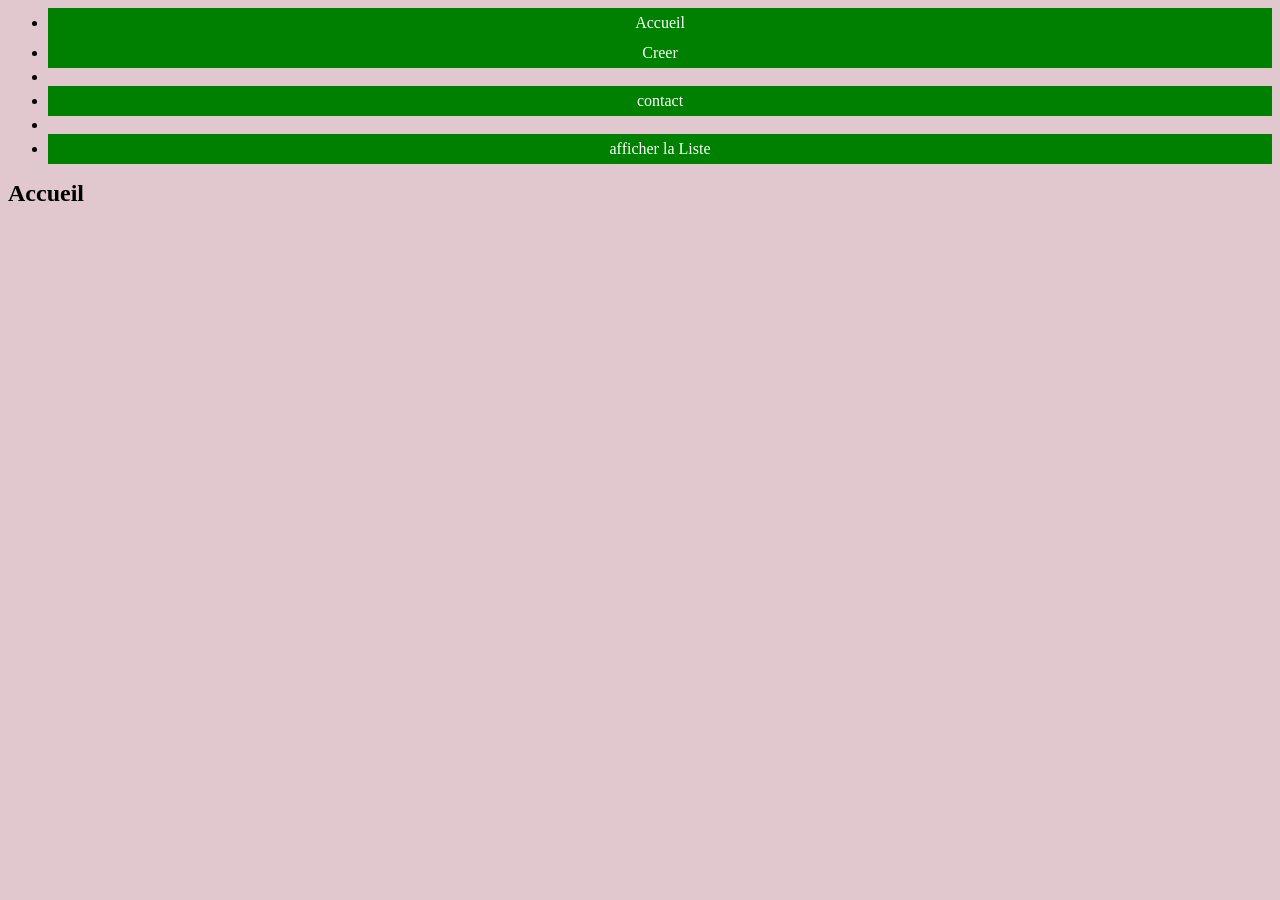
<file: courses/index.html>
<html>
    <head>
        <link rel="stylesheet" href="styles/application.css"/>
    </head>

    <body>
        <ul>
                <li><a  class="link" href = "index.html">Accueil</a></li>
                <li><a  class="link" href = "creer.html">Creer</a><li>
                <li><a  class="link" href = "contact.html"> contact</a><li>
                <li><a  class="link" href = "liste.html">afficher la Liste </a>
        </ul>

         <h1 class="titre">Accueil</h1>
    </body>


</html>
</file>
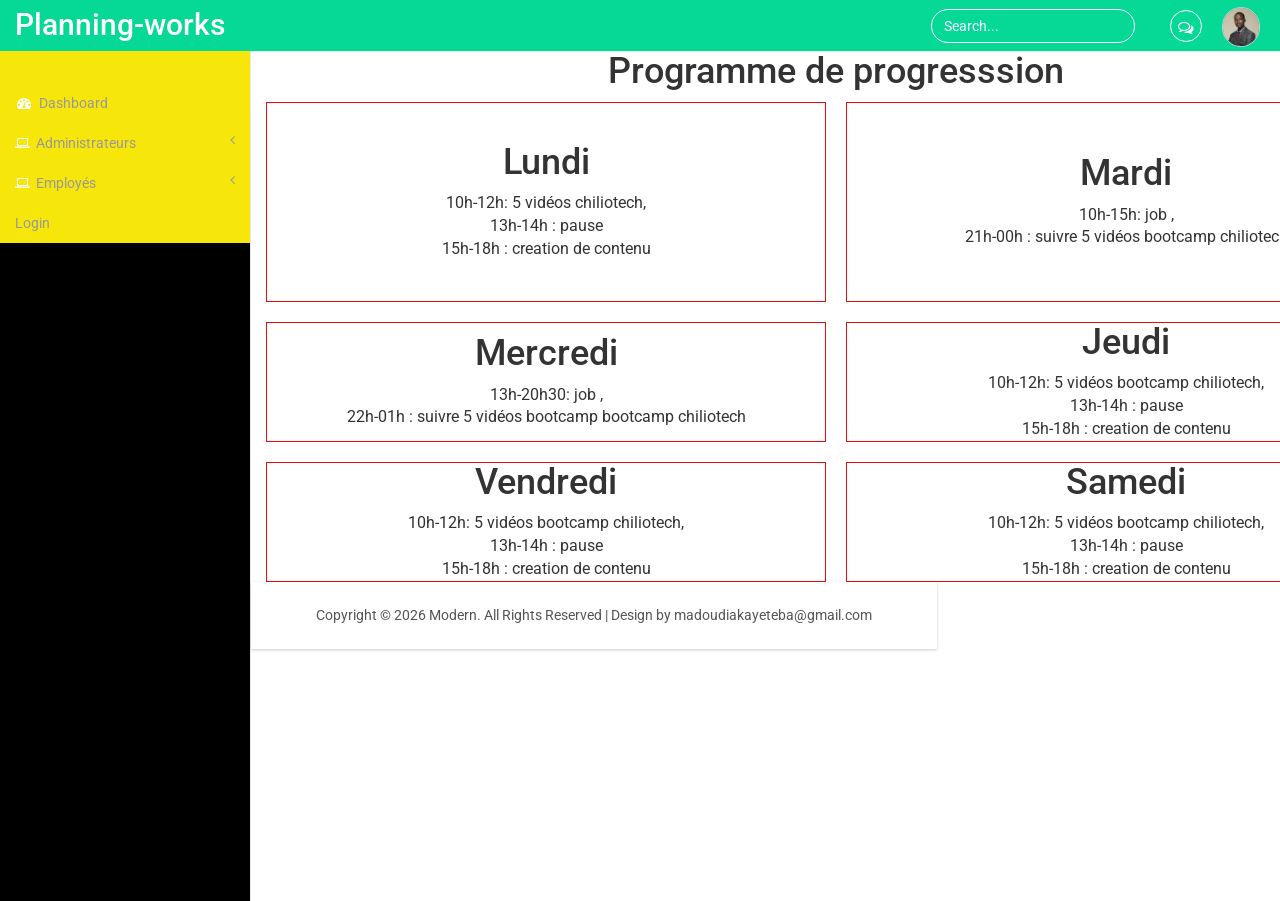
<file: templete web/index.html>
<!--
Author: W3layouts
Author URL: http://w3layouts.com
License: Creative Commons Attribution 3.0 Unported
License URL: http://creativecommons.org/licenses/by/3.0/
-->
<!DOCTYPE HTML>
<html>

<head>
	<title>Planning-works</title>
	<meta name="viewport" content="width=device-width, initial-scale=1">
	<meta http-equiv="Content-Type" content="text/html; charset=utf-8" />
	<meta name="keywords" content="Modern Responsive web template, Bootstrap Web Templates, Flat Web Templates, Andriod Compatible web template, 
Smartphone Compatible web template, free webdesigns for Nokia, Samsung, LG, SonyErricsson, Motorola web design" />
	<script
		type="application/x-javascript"> addEventListener("load", function() { setTimeout(hideURLbar, 0); }, false); function hideURLbar(){ window.scrollTo(0,1); } </script>
	<!-- Bootstrap Core CSS -->
	<link href="css/bootstrap.min.css" rel='stylesheet' type='text/css' />
	<!-- Custom CSS -->
	<link href="css/style.css" rel='stylesheet' type='text/css' />
	<!-- Graph CSS -->
	<link href="css/lines.css" rel='stylesheet' type='text/css' />
	<link href="css/font-awesome.css" rel="stylesheet">
	<!-- jQuery -->
	<script src="js/jquery.min.js"></script>
	<!----webfonts--->
	<link href='http://fonts.googleapis.com/css?family=Roboto:400,100,300,500,700,900' rel='stylesheet' type='text/css'>
	<!---//webfonts--->
	<!-- Nav CSS -->
	<link href="css/custom.css" rel="stylesheet">
	<!-- Metis Menu Plugin JavaScript -->
	<script src="js/metisMenu.min.js"></script>
	<script src="js/custom.js"></script>
	<!-- Graph JavaScript -->
	<script src="js/d3.v3.js"></script>
	<script src="js/rickshaw.js"></script>
</head>

<body>
	<div id="wrapper">
		<!-- Navigation -->
		<nav class="top1 navbar navbar-default navbar-static-top" role="navigation" style="margin-bottom: 0">
			<div class="navbar-header">
				<button type="button" class="navbar-toggle" data-toggle="collapse" data-target=".navbar-collapse">
					<span class="sr-only">Toggle navigation</span>
					<span class="icon-bar"></span>
					<span class="icon-bar"></span>
					<span class="icon-bar"></span>
				</button>
				<a class="navbar-brand" href="index.html">Planning-works</a>
			</div>
			<!-- /.navbar-header -->
			<ul class="nav navbar-nav navbar-right">
				<li class="dropdown">
					<a href="#" class="dropdown-toggle" data-toggle="dropdown" aria-expanded="false"><i
							class="fa fa-comments-o"></i><span class="badge"></span></a>
					<ul class="dropdown-menu">
						<li class="dropdown-menu-header">
							<strong>Messages</strong>
							<div class="progress thin">
								<div class="progress-bar progress-bar-success" role="progressbar" aria-valuenow="40"
									aria-valuemin="0" aria-valuemax="100" style="width: 40%">
									<span class="sr-only">40% Complete (success)</span>
								</div>
							</div>
						</li>
						<li class="avatar">
							<a href="#">
								<img src="images/1.png" alt="" />
								<div>New message</div>
								<small>1 minute ago</small>
								<span class="label label-info">NEW</span>
							</a>
						</li>

						<li class="dropdown-menu-footer text-center">
							<a href="#">View all messages</a>
						</li>
					</ul>
				</li>
				<li class="dropdown">
					<a href="#" class="dropdown-toggle avatar" data-toggle="dropdown"><img src="images/Photo_id_pro.jpg"><span
							class="badge"></span></a>
					<ul class="dropdown-menu">
						<li class="dropdown-menu-header text-center">
							<strong>Account</strong>
						</li>
						<li class="m_2"><a href="#"><i class="fa fa-envelope-o"></i> Messages <span
									class="label label-success">42</span></a></li>
						<li class="dropdown-menu-header text-center">
							<strong>Settings</strong>
						</li>
						<li class="m_2"><a href="#"><i class="fa fa-user"></i> Profile</a></li>
						<li class="m_2"><a href="#"><i class="fa fa-wrench"></i> Settings</a></li>

						<li class="m_2"><a href="#"><i class="fa fa-lock"></i> Logout</a></li>
					</ul>
				</li>
			</ul>

			<form class="navbar-form navbar-right">
				<input type="text" class="form-control" value="Search..." onfocus="this.value = '';"
					onblur="if (this.value == '') {this.value = 'Search...';}">
			</form>
			<div class="navbar-default sidebar" role="navigation">
				<div class="sidebar-nav navbar-collapse">
					<ul class="nav" id="side-menu">
						<li>
							<a href="index.html"><i class="fa fa-dashboard fa-fw nav_icon"></i>Dashboard</a>
						</li>
						<li>
							<a href="#"><i class="fa fa-laptop nav_icon"></i>Administrateurs<span
									class="fa arrow"></span></a>
							<ul class="nav nav-second-level">
								<li>
									<a href="grids.html">personnelles</a>
								</li>
							</ul>
							<!-- /.nav-second-level -->
						</li>

						<li>
							<a href="#"><i class="fa fa-laptop nav_icon"></i>Employés<span class="fa arrow"></span></a>
							<ul class="nav nav-second-level">
								<li>
									<a href="grids.html">Etudiants</a>
								</li>
								<li>
									<a href="grids.html">Salariés</a>
								</li>
								<li>
									<a href="grids.html">Intéruimeurs</a>
								</li>
							</ul>
							<!-- /.nav-second-level -->
						</li>

						<li>
							<a href="login.html">Login</a>
						</li>
					</ul>
					<!-- /.nav-second-level -->
					</li>
					</ul>
				</div>
				<!-- /.sidebar-collapse -->
			</div>
			<!-- /.navbar-static-side -->
		</nav>
		<div id="page-wrapper">



			<div class="container-table">

				<div class="container">
					<h1 class="titre-programe">Programme de progresssion</h1>
					<div class="grid">

						<div class="item item-2">
							<h1>Lundi</h1>
							10h-12h: 5 vidéos chiliotech,<br>
							13h-14h : pause <br>
							15h-18h : creation de contenu <br>

						</div>
						<div class="item item-1">
							<h1>Mardi</h1>
							10h-15h: job ,<br>
							21h-00h : suivre 5 vidéos bootcamp chiliotech <br>
						</div>
						<div class="item item-3">
							<h1>Mercredi</h1>
							13h-20h30: job ,<br>
							22h-01h : suivre 5 vidéos bootcamp bootcamp chiliotech <br>
						</div>
						<div class="item item-4">
							<h1>Jeudi</h1>
							10h-12h: 5 vidéos bootcamp chiliotech,<br>
							13h-14h : pause <br>
							15h-18h : creation de contenu <br>
						</div>
						<div class="item item-4">
							<h1>Vendredi</h1>
							10h-12h: 5 vidéos bootcamp chiliotech,<br>
							13h-14h : pause <br>
							15h-18h : creation de contenu <br>
						</div>
						<div class="item item-4">
							<h1>Samedi</h1>
							10h-12h: 5 vidéos bootcamp chiliotech,<br>
							13h-14h : pause <br>
							15h-18h : creation de contenu <br>
						</div>

					</div>
				</div>

			</div>
			<div class="col-md-8 span_3">
				<div class="copy">
					<p>Copyright &copy; 2026 Modern. All Rights Reserved | Design by madoudiakayeteba@gmail.com </p>
				</div>
			</div>
			<!-- /#wrapper -->
			<!-- Bootstrap Core JavaScript -->
			<script src="js/bootstrap.min.js"></script>
</body>

</html>
</file>
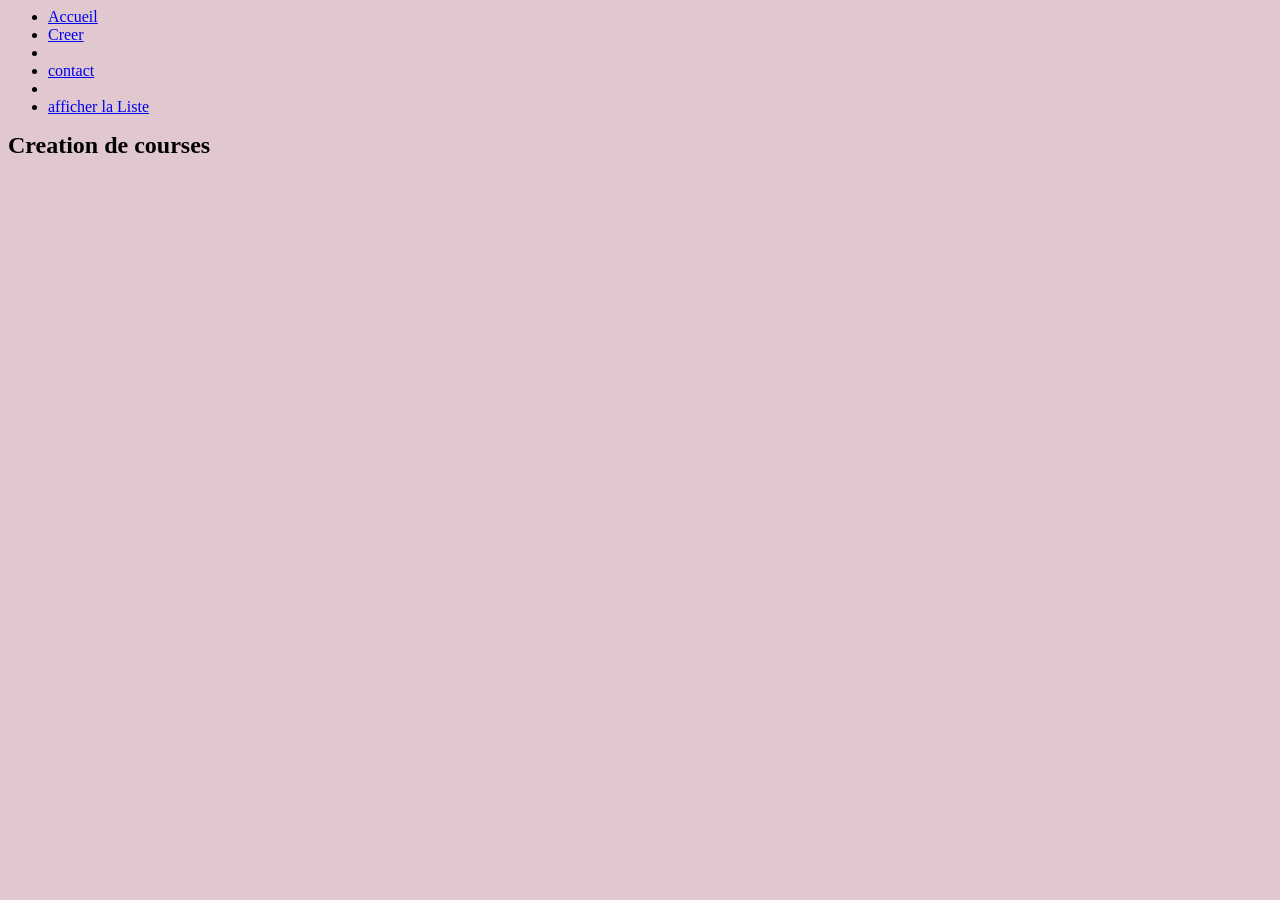
<file: courses/creer.html>
<html>
    <head>
        <link rel="stylesheet" href="styles/application.css"/>
    </head>

    <body>
        <ul>
                <li><a href = "index.html">Accueil</a></li>
                <li><a href = "creer.html">Creer</a><li>
                <li><a href = "contact.html"> contact</a><li>
                <li> <a href = "liste.html">afficher la Liste </a>
        </ul>

        <h1 class="titre">Creation de courses</h1>
    </body>




</html>
</file>
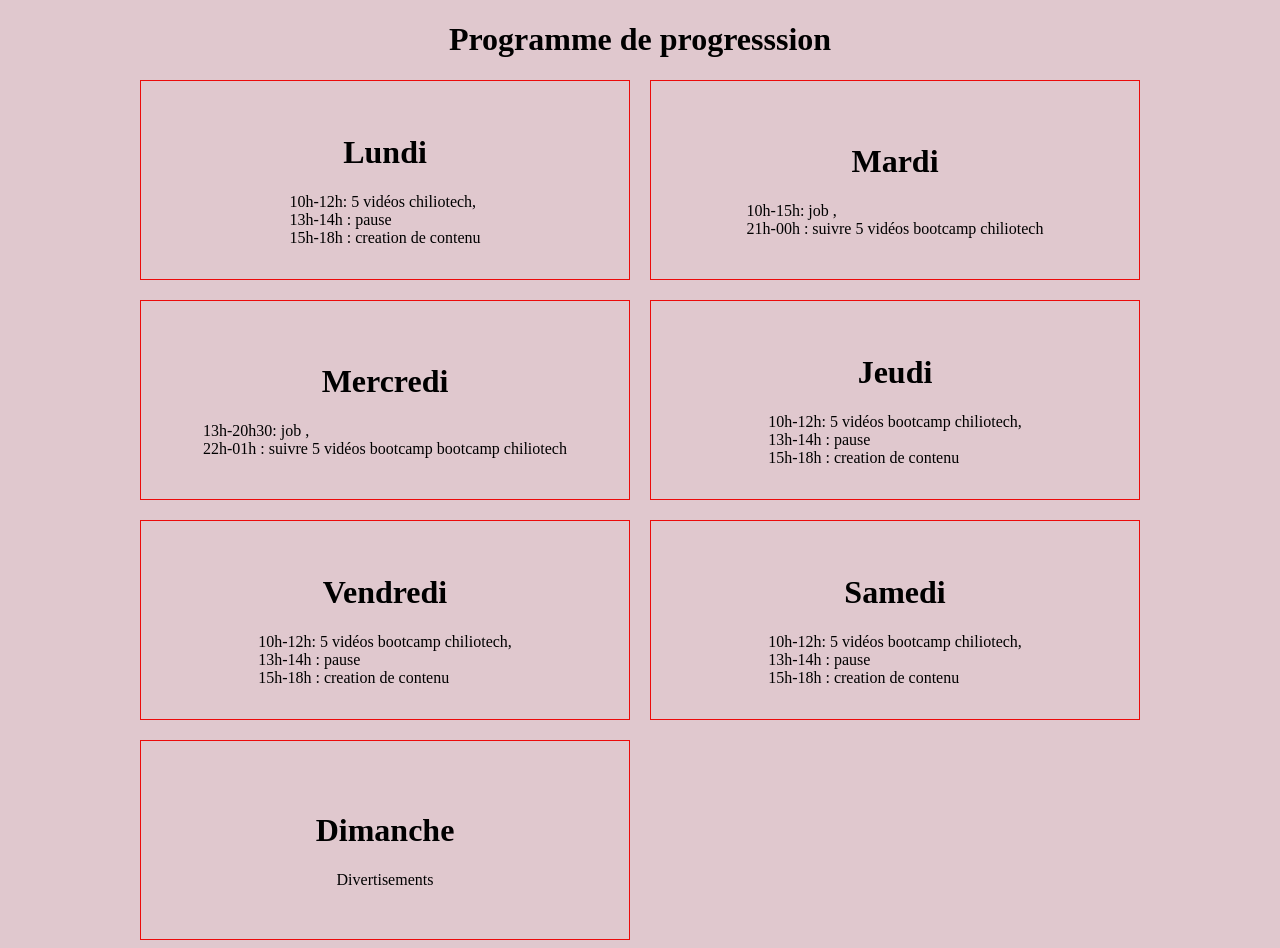
<file: courses/grid.html>
<!DOCTYPE html>
<html lang="en">
<head>
    <meta charset="UTF-8">
    <meta name="viewport" content="width=device-width, initial-scale=1.0">
    <link rel="stylesheet" href="styles/application.css" type="text/css">
    <title>grid</title>
</head>
<body>

    <div class="container">
       <h1 class="titre-programe">Programme de progresssion</h1>
        <div class="grid">
            
             <div class="item item-2"> 
                <h1>Lundi</h1>
                10h-12h: 5 vidéos chiliotech,<br>
                13h-14h : pause <br>
                15h-18h : creation de contenu <br>

             </div>
            <div class="item item-1">
                <h1>Mardi</h1>
                10h-15h: job ,<br>
                21h-00h : suivre 5 vidéos bootcamp chiliotech <br>
            </div>
            <div class="item item-3">
                <h1>Mercredi</h1>
                13h-20h30: job ,<br>
                22h-01h : suivre 5 vidéos bootcamp  bootcamp chiliotech <br>
            </div>
            <div class="item item-4">
                <h1>Jeudi</h1>
                10h-12h: 5 vidéos bootcamp  chiliotech,<br>
                13h-14h : pause <br>
                15h-18h : creation de contenu <br>
            </div>
            <div class="item item-4">
                <h1>Vendredi</h1>
                10h-12h: 5 vidéos bootcamp  chiliotech,<br>
                13h-14h : pause <br>
                15h-18h : creation de contenu <br>
            </div>
            <div class="item item-4">
                <h1>Samedi</h1>
                10h-12h: 5 vidéos bootcamp chiliotech,<br>
                13h-14h : pause <br>
                15h-18h : creation de contenu <br>
            </div>
            <div class="item item-4">
                <h1>Dimanche</h1>
               Divertisements
            </div>

        </div>
    </div>
    
</body>
</html>
</file>
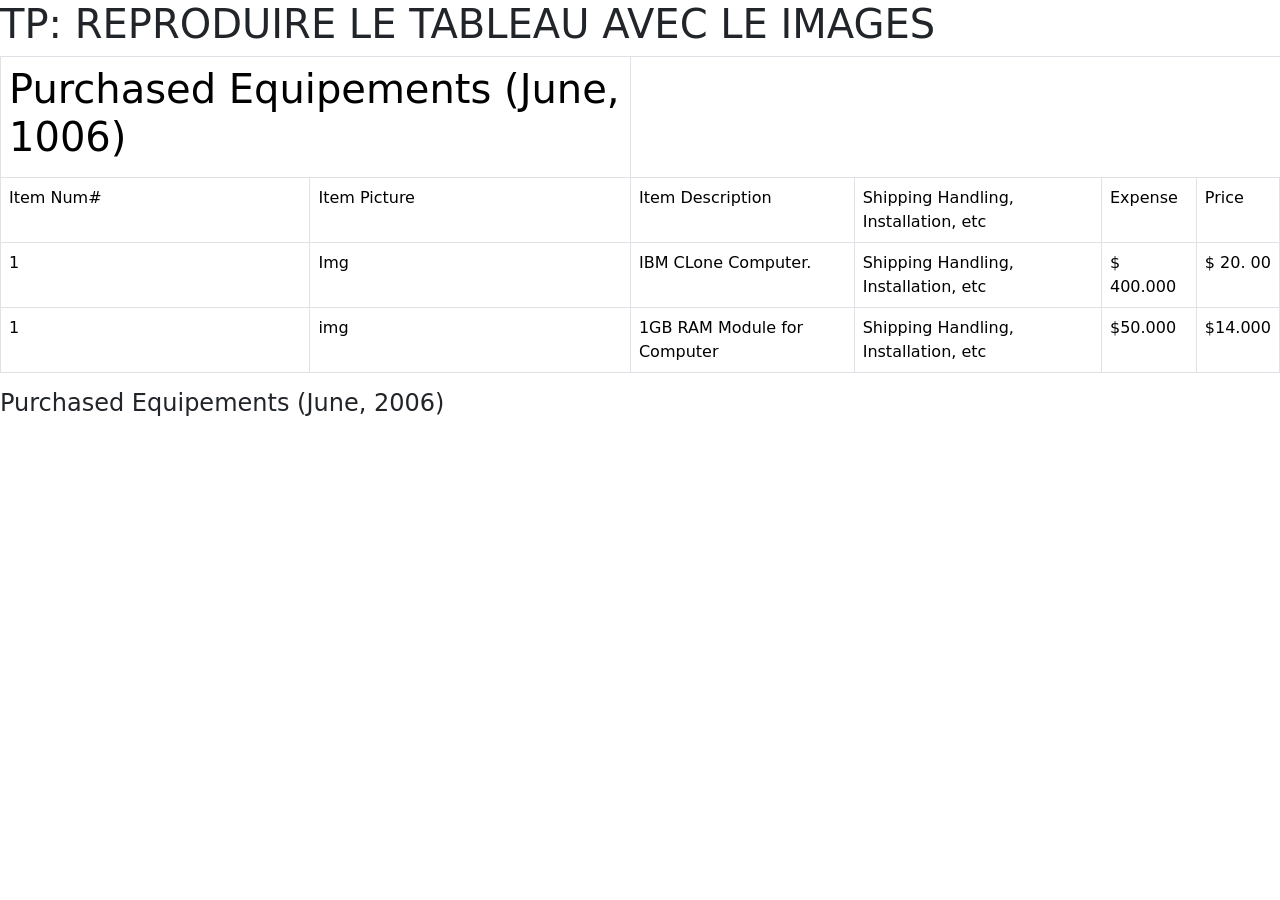
<file: courses/tableau-contenant-image.html>
<!DOCTYPE html>
<html lang="en">
<head>
    <meta charset="UTF-8">
    <meta name="viewport" content="width=device-width, initial-scale=1.0">
  
    <title>Tableau contenant img</title>
    <link href="https://cdn.jsdelivr.net/npm/bootstrap@5.3.8/dist/css/bootstrap.min.css" rel="stylesheet" integrity="sha384-sRIl4kxILFvY47J16cr9ZwB07vP4J8+LH7qKQnuqkuIAvNWLzeN8tE5YBujZqJLB" crossorigin="anonymous">
        
</head>
<body class="body">

     <h1>TP: REPRODUIRE LE TABLEAU AVEC LE IMAGES</h1>
        <table class=" table table-bordered">
                              
                        <thead>
                            <tr >
                                <th colspan="2">
                                    <h1>Purchased Equipements (June, 1006)</h1>
                                </th>
                            </tr>
                        </thead>
            <div class="border-table">
                            <tbody>
                                <tr>
                                    <td>Item Num#</td>
                                    <td>Item Picture</td>
                                    <td>Item Description</td>
                                    <td>Shipping Handling, Installation, etc</td>
                                    <td>Expense</td>
                                    <td>Price</td>

                                </tr> 
                                <tr> 
                                    <td > 1</td>
                                    <td > Img</td>
                                    <td > IBM CLone Computer.</td>
                                    <td > Shipping Handling, Installation, etc</td>
                                    <td > $ 400.000</td>
                                    <td > $ 20. 00</td>
                                   
                                </tr> 
                                <tr> 
                                    <td> 1</td>
                                    <td> img</td>
                                    <td> 1GB RAM Module for Computer</td>
                                    <td> Shipping Handling, Installation, etc</td>
                                    <td> $50.000</td>
                                    <td> $14.000</td>
                                     
                                </tr>
                               
                               
                                

                            </tbody>
                            
            </div>
                        
                    </table>
    </div>
    <tfoot class="">
                                    
        <h4>Purchased Equipements (June, 2006)</h4>
    </tfoot>
    
</body>
</html>
</file>
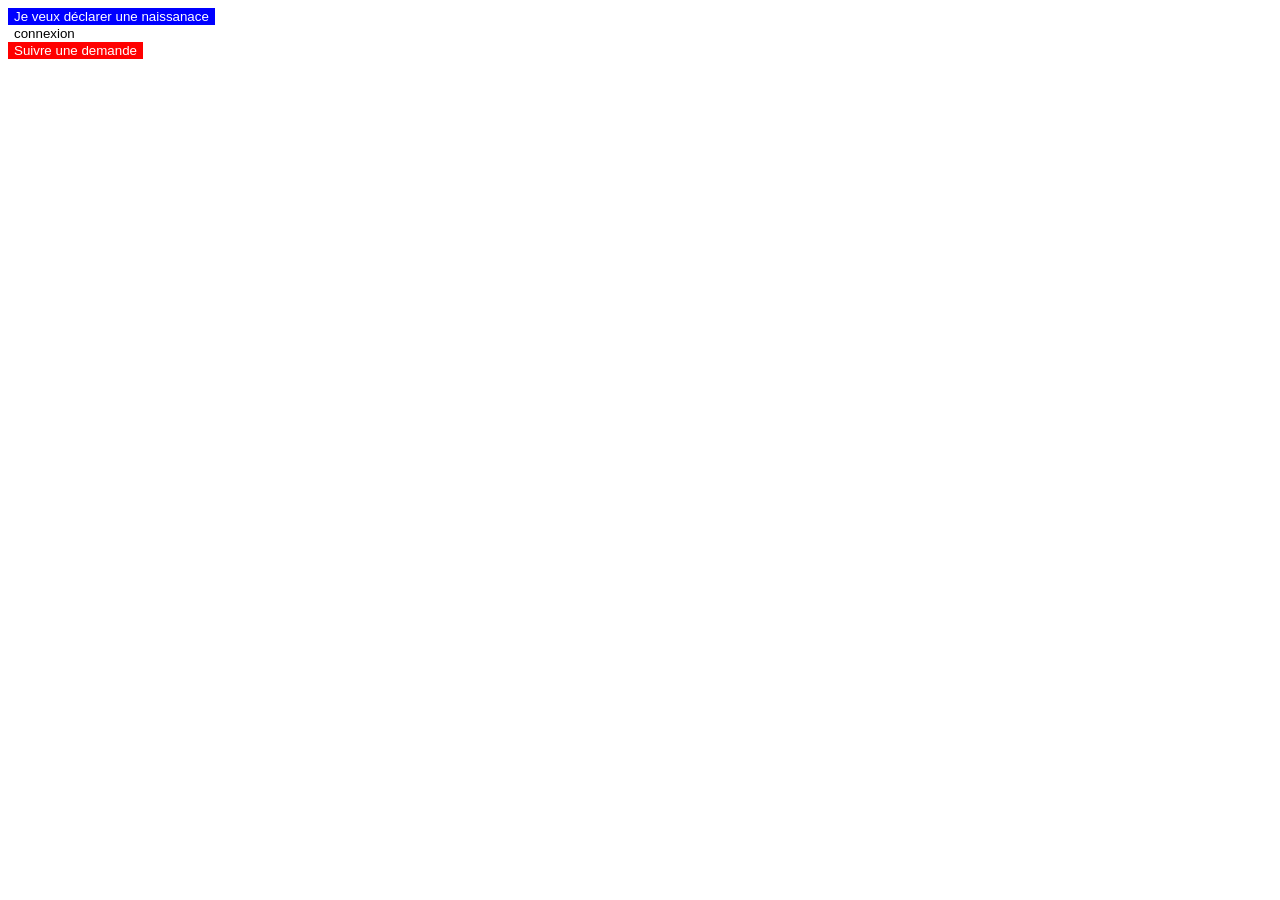
<file: html-css-javascript/actions.html>
<html>
    <head>

        <style>
            button {
                border : none;
            }
            .background-color-btn1 {
                background-color : blue;
                color : white;
            }

            .background-color-btn2 {
                background-color : white;
                color : black;
            }

            .background-color-btn3 {
                background-color : red;
                color : white;
            }
        </style>
    </head>
    <body>
        <button class = "background-color-btn1">  Je veux déclarer une naissanace</button><br>
        <button class = "background-color-btn2"> connexion </button><br>
        <button class = "background-color-btn3"> Suivre une demande </button><br>
        

    </body>

</html>
</file>
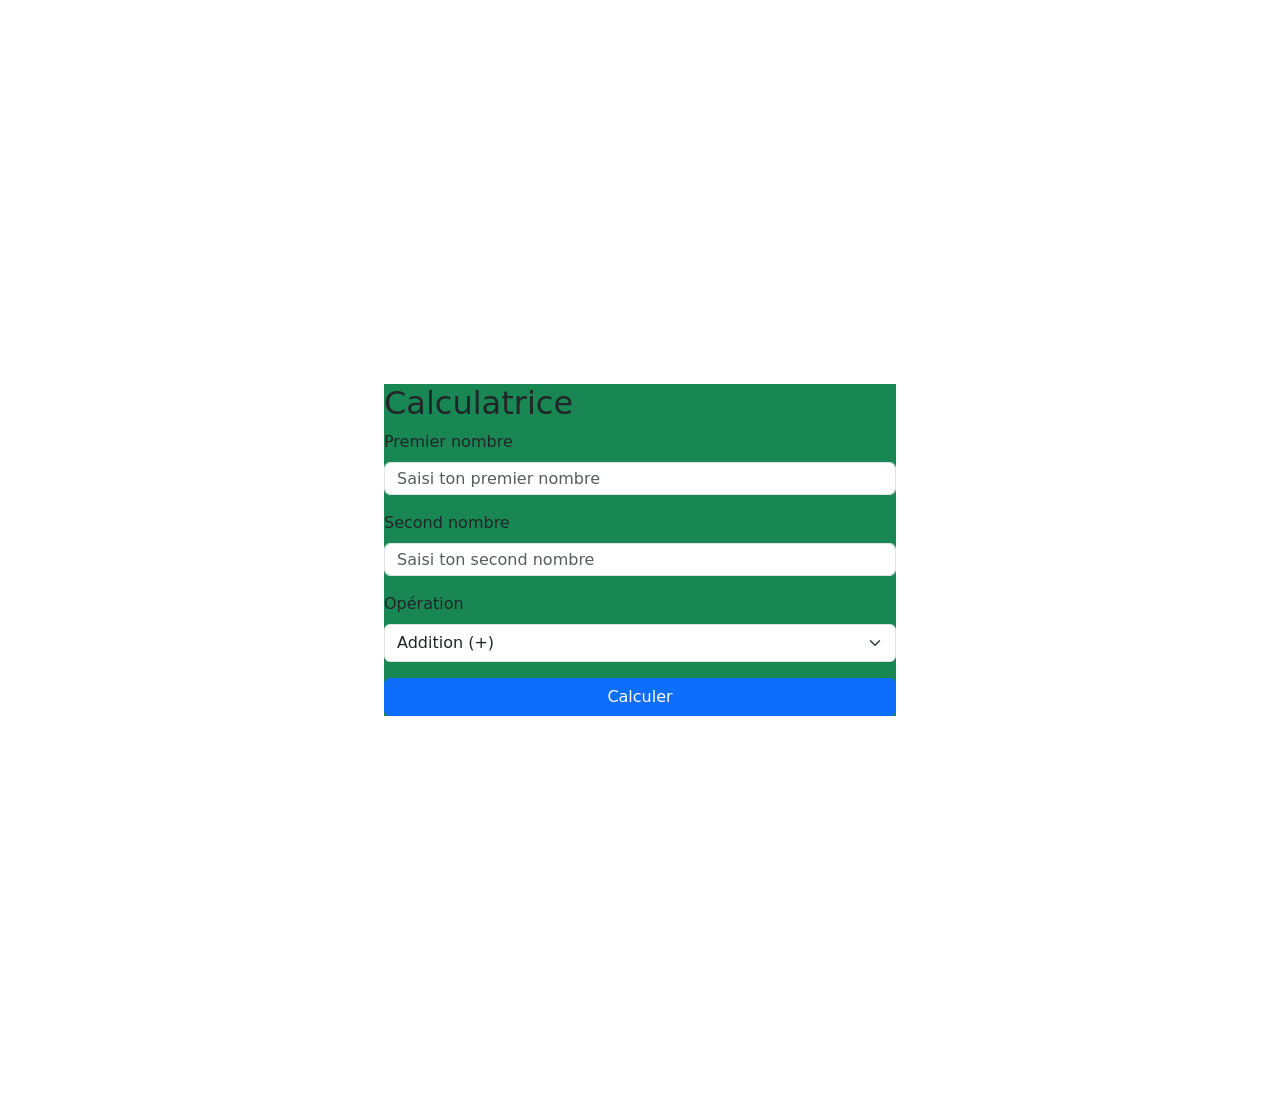
<file: html-css-javascript/calculatrice.html>
<!DOCTYPE html>
<html lang="en">

<head>
    <meta charset="UTF-8">
    <meta name="viewport" content="width=device-width, initial-scale=1.0">

    <link rel="stylesheet" href="styles/app.css">
     <link href="https://cdn.jsdelivr.net/npm/bootstrap@5.3.8/dist/css/bootstrap.min.css" rel="stylesheet"
        integrity="sha384-sRIl4kxILFvY47J16cr9ZwB07vP4J8+LH7qKQnuqkuIAvNWLzeN8tE5YBujZqJLB" crossorigin="anonymous">
    <title>calculatrice</title>
</head>

<body>
    <div class="bg-success ">
        <h2>Calculatrice</h2>
        <div class="mb-3 ">
            <label for="formGroupExampleInput" class="form-label">Premier nombre</label>
            <input type="text" class="form-control" id="nb1" placeholder="Saisi ton premier nombre">
        </div>
        <div class="mb-3">
            <label for="formGroupExampleInput2" class="form-label">Second nombre</label>
            <input type="text" class="form-control" id="nb2" placeholder="Saisi ton second nombre">
        
        </div>
        <div class="mb-3 ">
            
            <label class="form-label">Opération</label>
            <select class="form-select" id="operateur">
                <option value="addition">Addition (+)</option>
                <option value="soustraction">Soustraction (-)</option>
                <option value="multiplication">Multiplication (*)</option>
                <option value="division">Division (/)</option>
            </select>
        </div>
        <div><button class="btn btn-primary input-group input-group-lg" id="btnSave" type="submit">Calculer</button></div>
    </div>
    <script src="scripts/calculatrice.js"></script>
</body>

</html>
</file>
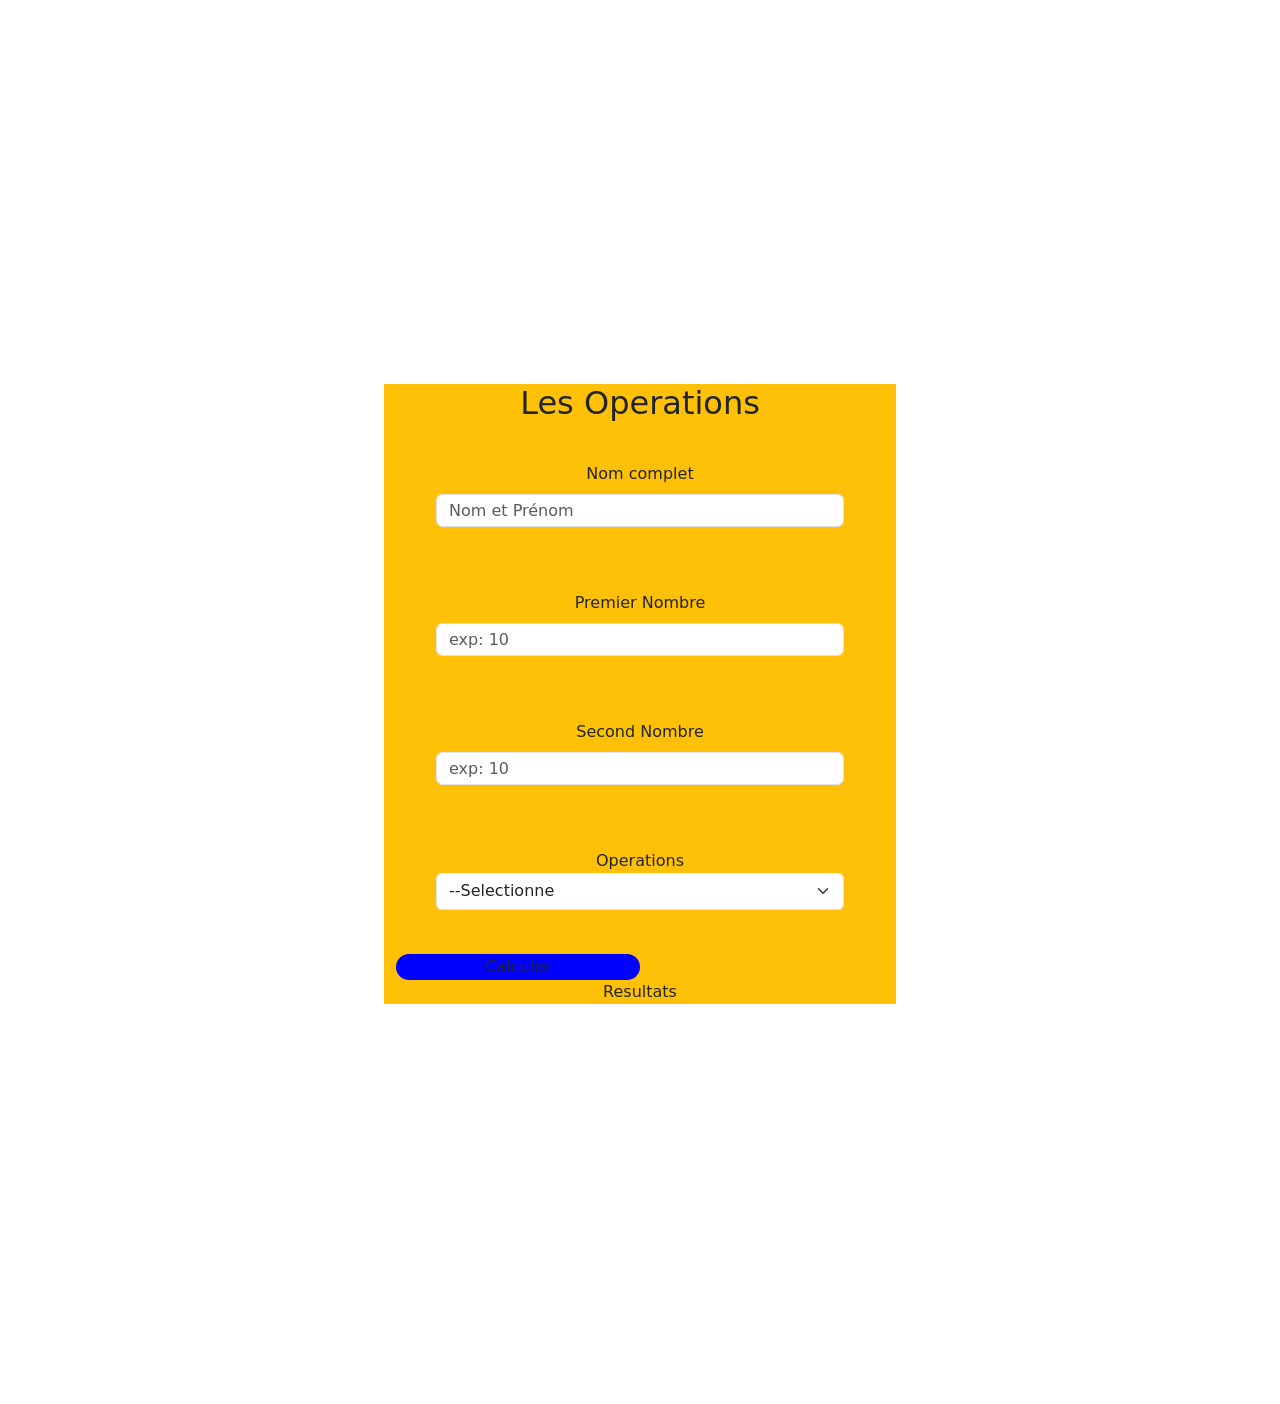
<file: html-css-javascript/operations.html>
<!DOCTYPE html>
<html lang="en">

<head>
    <meta charset="UTF-8">
    <meta name="viewport" content="width=device-width, initial-scale=1.0">
    <link href="https://cdn.jsdelivr.net/npm/bootstrap@5.3.8/dist/css/bootstrap.min.css" rel="stylesheet"
        integrity="sha384-sRIl4kxILFvY47J16cr9ZwB07vP4J8+LH7qKQnuqkuIAvNWLzeN8tE5YBujZqJLB" crossorigin="anonymous">

    <link rel="stylesheet" href="styles/app.css">
    <title>Operations</title>
</head>

<body>

    <div class="container bg-warning">
        <h2>Les Operations</h2>
    <form ensubmit="calculer(event)">
            <div class="mb-3 m-3 p-4">
            <label for="name" class="form-label">Nom complet</label>
            <input type="text" class="form-control" id="name" placeholder="Nom et Prénom">
        </div>
        <div class="mb-3 m-3 p-4 ">
            <label for="firstNumber" class="form-label">Premier Nombre</label>
            <input type="number" class="form-control" id="firstNumber" placeholder="exp: 10">
        </div>
        <div class="mb-3 m-3 p-4">
            <label for="secondNombre" class="form-label">Second Nombre</label>
            <input type="number" class="form-control" id="secondNombre" placeholder="exp: 10">
        </div>


        <div class="mb-3 m-3 p-4">
        <label for="">Operations</label>
        <select class="form-select dropdown mb-1" aria-label="Default select example">
            <label for="">Operations</label>
            <option selected>--Selectionne</option>
            <option value="1">Additions</option>
            <option value="2">Soustraction</option>
            <option value="3">Produit</option>
            <option value="3">Modulo</option>

        </select>
        </div>

        <div  class="d-grid gap-2 ">

            <button type="submit" class="btn btn-operations" id="calculer" onClick="calculer()">Calculer</button>

        </div>
        <p id="result()">Resultats</p>
        </form>
    </div>
    <script src="scripts/operations.js" type="text/javascript"></script>
</body>

</html>
</file>
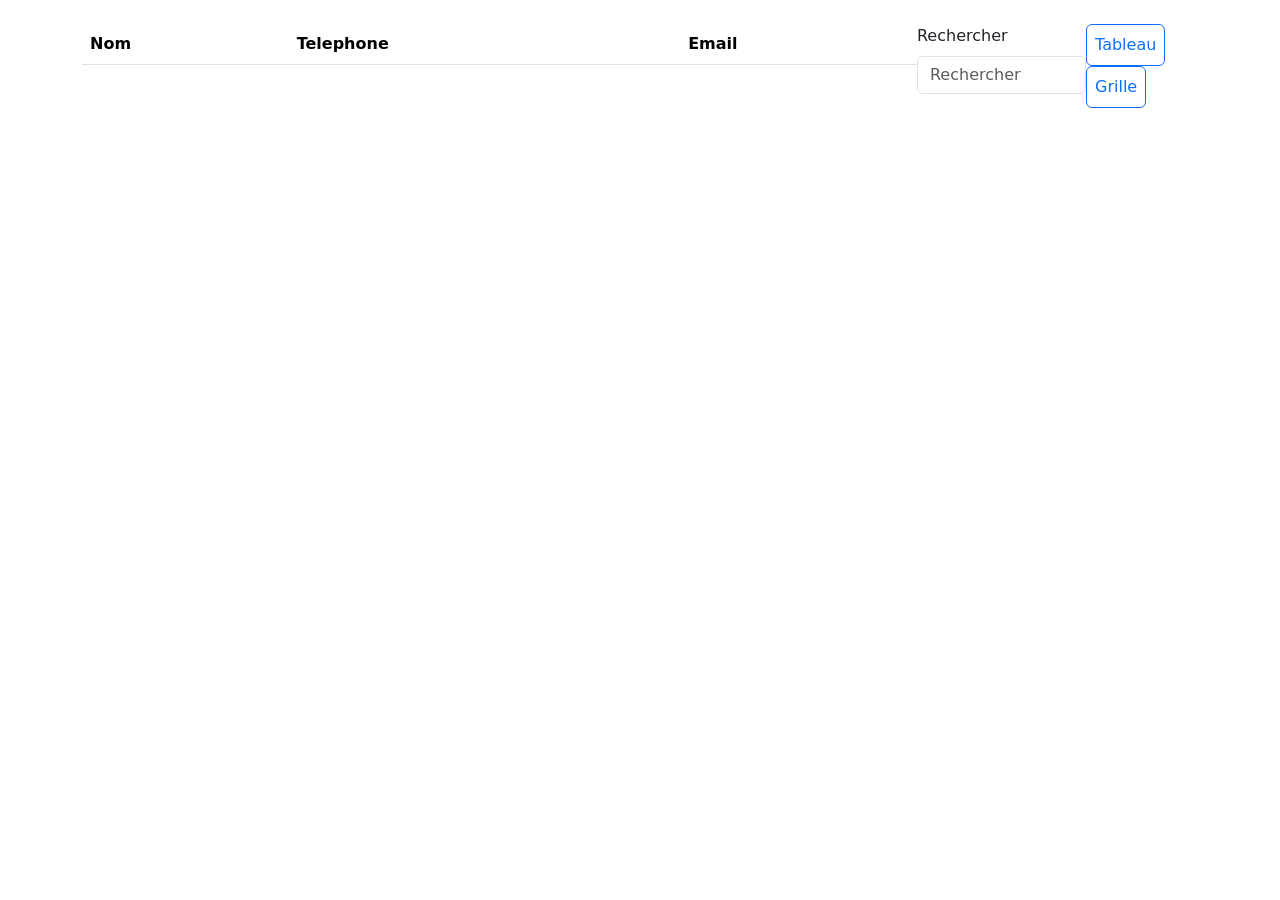
<file: html-css-javascript/users.html>
<!DOCTYPE html>
<html lang="en">

<head>
    <meta charset="UTF-8">
    <link rel="stylesheet" href="styles/bootstrap.css">
    <meta name="viewport" content="width=device-width, initial-scale=1.0">
    <title>Liste des utilisateurs</title>
</head>

<body onload="fetchUsers()">
    <div class="container my-4 d-flex flex-row-reverse justify-content-between">
        <h2 class="d-flex justify-content-between ">
            <span class="btn-gloup" role="group">
                <button class="btn btn-outline-primary p-2" type="button" onclick="displayTable()">Tableau</button>
                <button class="btn btn-outline-primary p-2" type="button" onclick="displayTable()">Grille</button>
            </span>
        </h2>
        <div class="mb-3">
<label for="search" class="form-label">Rechercher</label>
<input type="search" class="form-control" id="search" placeholder="Rechercher" aria-label="Rechercher dans le tableau" />
            
        </div>
        <table class="table table-striped">
            <thead>
                <th>Nom</th>
                <th>Telephone</th>
                <th>Email</th>
            </thead>
            <tbody id="users-body">

            </tbody>
        </table>
    </div>

    <script src="scripts/users.js"></script>

</body>

</html>
</file>
<file: courses/styles/application.css>
body html {
    background-color: none;
    position: relative;
    color: #f7f6f617;
    font-size: 16px;
    font-family: 'Open Sans';
    padding: 0;
    margin: 0;
}

body {
    background-color: hsl(345, 28%, 83%);
}

.titre {
    font-size: 24px;
}



#description {
    font-size: small;
}

.link:hover {
    color: #630eeb;
    text-decoration: none;
}

.button {
    background: #f55151;
    border: none;
    cursor: pointer;
    border-radius: 10px;
    font-weight: 100;
    box-shadow: 1px 1px 1px rgb(248, 1, 1);
}

.button:hover {
    background: rgb(8, 64, 217);
    color: white;
    transition: background-color 0.01s,
        color 0.01s,
        all 1s;

}

section {
    /* border: black;      */
    /* border-width: 5px;*/
    /* border-style: solid;*/
    background-color: #c8a1ab;

}


.logo {
    /* border: #67f707;     */
    /* border-width: 5px;*/
    /* border-style: solid;*/

}

.wrapper {
    /* border: #67f707 3px dashed;*/
    height: 30px;
}

article {
    /* border: #67f707 3px dashed; */

}


.logo {
    /*background-color: red;*/
    flex: 1;
    align-content: center;
    text-decoration: none;
    font-weight: bold;
    padding: 0 15px 0 15px;
}

.nav {
    /*background-color: red;*/
    display: flex;

    text-align: right;
}

.nav ul {
    list-style: none;
    display: flex;
    margin: 0;
    font-size: 14px;
    flex: 1;
    border: none;
    color: white;
    text-decoration: none;
    font-size: 16px;
    text-align: right;

}


header {
    display: flex;
    justify-content: space-between;
    height: 30px;
    align-items: center;
    text-align: left;

}

.nav>ul li>a {

    display: block;
    padding: 3px;
    padding-right: 3px;
    padding-bottom: 3px;
    padding-left: 3px;
    text-align: right;
    /* border: 1px white solid; */

}

footer {
    text-align: center;
    padding: 10px 0;
    font-size: 14px;
}

.link,
.deletbtn {
    flex: 1;
    /* ✨ LA MAGIE EST ICI : chaque bouton prend 50% de l'espace disponible */
    height: 30px;
    /* Une hauteur un peu plus grande pour que ce soit plus cliquable sur tout l'écran */
    border: none;
    color: white;
    text-decoration: none;
    font-size: 16px;

    /* Centrage parfait du texte à l'intérieur du bouton/lien */
    display: flex;
    justify-content: center;
    align-items: center;
    cursor: pointer;
}

.container-header {
    display: flex;
    justify-content: right;
    align-items: center;
    cursor: pointer;
    flex: 1;
    height: auto;

}

/* On applique juste leurs couleurs respectives */
.link {
    background-color: green;
}

.deletbtn {
    background-color: #ec0b0b;
}

.boutons-wrapper {
    display: flex;
    width: 100%;
    /* Force le conteneur à faire toute la largeur de la page */
    gap: 10px;
    /* Petit espace optionnel entre les deux boutons */
    box-sizing: border-box;
    /* Évite les bugs de dépassement d'écran avec les paddings */
}

.table {
    width: 100%;
    border-collapse: collapse;
}

.table td {

    border: 1px solid red;
}

.text-right {
    text-align: right;
}

.image-meteo {
    width: 100%;
}

.formulaire {

    width: 500px;
    margin: 0 auto;
    flex-direction: column;
    gap: 5px;



}

.form-group {
    display: flex;
    flex-direction: column;

}

.input {
    padding: 6px;
}

.btn-contact {
    position: fixed;
    width: 100px;
    bottom: 100px;
    right: 10px;


}

.container{
    width: 1000px;
    margin: 0 auto;
}

.grid{
    display: grid;
    grid-template-rows:  200px 200px  200px 200px;
    grid-template-columns: 1fr 1fr    ;
    justify-content: center;
    row-gap: 20px;/*l'espace entre les celulles*/
    column-gap: 20px;/*l'espace entre les colonnes*/
}

.grid .item {
    border: #ec0b0b 1px solid;
    display: flex;
    align-items: center;/*centrer le contenu du tableau*/
    flex-direction: column;
    justify-content: center;/*justifier le nontenu du tableau*/
    
}

.item-1, .item-2{
    grid-row: 1 / 2;
}

.titre-programe{
    text-align: center;
    border-radius: 36px;
    border: #630eeb;
}

@media (max-width: 576px) {

    article {
        flex-direction: column;
        margin: 0 30px;
        width: 100%;
        margin: auto;


    }

    article .actions .deletbtn {
        flex-direction: column;

    }


}

@media (min-width: 768px) {
    article .date {
        /* border: #150101 3px dashed;*/
        align-items: center;
        display: flex;
        text-align: center;
        padding: 0 20px;
        flex-direction: column;
        justify-content: center;

    }
}

@media (min-width: 992px) {}

@media (min-width: 1200px) {
    .container {
        width: 1000px;
        margin: 0 auto;
        align-items: center;



    }
}

@media (min-width: 1400px) {}
</file>
<file: templete web/css/style.css>
/*
Author: W3layout
Author URL: http://w3layouts.com
License: Creative Commons Attribution 3.0 Unported
License URL: http://creativecommons.org/licenses/by/3.0/
*/
h4, h5, h6,
h1, h2, h3 {margin-top: 0;}
ul, ol {margin: 0;}
p {margin: 0;}

html, body{
  	font-family: 'Roboto', sans-serif;
    font-size: 100%;
  	background:#000;
  	overflow-x: hidden;
}
body a{
	transition:0.5s all;
	-webkit-transition:0.5s all;
	-moz-transition:0.5s all;
	-o-transition:0.5s all;
	-ms-transition:0.5s all;
}
/*-- header --*/
.navbar .navbar-nav li a {
  padding: 0 10px;
  line-height: 56px;
  position: relative;
}
.nav>li>a:focus, .nav>li>a:hover {
  background-color:rgba(239, 85, 58, 0) !important;
}
.navbar .navbar-nav li a i {
  border: 1px solid #fff;
  padding: 8px 0;
  width: 32px;
  text-align: center;
  -webkit-border-radius: 50em;
  -moz-border-radius: 50em;
  border-radius: 50em;
  color: #fff;
  height: 32px;
}
.navbar .navbar-nav li .dropdown-menu {
  margin-top: 3px;
  border: none;
  -webkit-border-radius: 0px;
  -moz-border-radius: 0px;
  border-radius: 0px;
  border: 1px solid #e1e6ef;
  -webkit-box-shadow: 0 2px 4px rgba(0, 0, 0, 0.125);
  -moz-box-shadow: 0 2px 4px rgba(0, 0, 0, 0.125);
  box-shadow: 0 2px 4px rgba(0, 0, 0, 0.125);
  padding: 0;
}
.navbar .navbar-nav li .dropdown-menu:before {
  position: absolute;
  top: -9.5px;
  right: 16px;
  display: inline-block;
  border-right: 8px solid transparent;
  border-bottom: 8px solid #e1e6ef;
  border-left: 8px solid transparent;
  content: '';
}
.navbar .navbar-nav li .dropdown-menu li.dropdown-menu-header, .navbar .navbar-nav li .dropdown-menu li.dropdown-menu-footer {
  background:#f2f4f8;
}
.navbar .navbar-nav li.m_2 a {
  line-height:38px;
}
.navbar .navbar-nav li .dropdown-menu li a i {
  margin: 0 10px 0 -5px;
  border: none;
}
.dropdown-menu>li>a:focus, .dropdown-menu>li>a:hover {
  background-color: #f2f4f8 !important;
}
.navbar .navbar-nav li .dropdown-menu li a .label {
  position: absolute;
  right: 10px;
  top: 11px;
}
.label.label-info {
  background-color:#ef553a;
}
.label {
  padding: 4px 6px;
  border: none;
  text-shadow: none;
}
.warning_1, .warning_11{
	padding:10px 16px !important;
}
.warning_11, .warning_22, .warning_33, .warning_44{
	background-color: #337ab7 !important;
	border-color:#337ab7 !important;
}
.warning_11:hover, .warning_22:hover, .warning_33:hover, .warning_44:hover{
	background-color: #246AA6 !important;
	border-color:#246AA6 !important;
}
.warning_2, .warning_22{
	padding:6px 12px !important;
}
.warning_3, .warning_33{
	padding:5px 10px !important;
}
.warning_4, .warning_44{
	padding:1px 5px !important;
}	
.but_list, .tab-content{
	margin:1.5em 0 0 0;
}
.btn-group-lg>.btn, .btn-lg {
  border-radius:4px !important;
}
.navbar .navbar-nav li .dropdown-toggle.avatar img {
  height: 40px;
  -webkit-border-radius: 50em;
  -moz-border-radius: 50em;
  border-radius: 50em;
  border: 1px solid #c0cadd;
  margin-top: -4px;
}
.navbar .navbar-nav li .dropdown-menu li a i {
  margin: 0 10px 0 -5px;
  border: none;
  color:rgb(6, 217, 149);
}
.navbar .navbar-nav li .dropdown-menu li.dropdown-menu-header .progress, .navbar .navbar-nav li .dropdown-menu li.dropdown-menu-footer .progress {
  border: 1px solid #e1e6ef;
  background: white;
  box-shadow: none;
}
.progress.thin {
  height: 10px;
}
.progress {
  -webkit-box-shadow: none;
  -moz-box-shadow: none;
  box-shadow: none;
  background: #f2f4f8;
  -webkit-border-radius: 2px;
  -moz-border-radius: 2px;
  border-radius: 2px;
}
.navbar .navbar-nav li .dropdown-menu li.avatar {
  min-width: 300px;
  height: 56px;
  padding: 0px 15px;
}
.navbar .navbar-nav li .dropdown-menu li {
  padding: 0;
  position: relative;
  min-width:100%;
  border-bottom: 1px solid #e1e6ef;
  line-height: 40px;
  padding: 0 15px;
  font-size: 14px;
  width:300px;
}
.navbar .navbar-nav li .dropdown-menu li.avatar a {
  line-height: 59px;
  height: 59px;
  padding: 9px 15px;
}
.navbar .navbar-nav li .dropdown-menu li a {
  -webkit-border-radius: 0px;
  -moz-border-radius: 0px;
  border-radius: 0px;
  line-height: 40px;
  height: 40px;
  margin: 0 -15px;
  padding: 0 15px;
}
.navbar .navbar-nav li .dropdown-menu li a img {
  height: 40px;
  -webkit-border-radius: 50em;
  -moz-border-radius: 50em;
  border-radius: 50em;
  border: 1px solid #e1e6ef;
  margin: 0px 10px 0 -5px;
  float: left;
}
.navbar .navbar-nav li .dropdown-menu li a div {
  font-size: 14px;
  line-height: 26px;
  font-weight: bold;
  color: #000;
}
.navbar .navbar-nav li .dropdown-menu li a small {
  display: block;
  line-height: 12px;
  font-size: 10px;
  margin-top: -3px;
  font-style: italic;
}
.small, small {
  color: #CFCFCF !important;
  font-weight: 300 !important;
}
.navbar .navbar-nav li .dropdown-menu li.avatar a .label {
  top: 20px;
}
.navbar .navbar-nav li a .badge {
  background: #ff5454;
  border: 2px solid white;
  position: absolute;
  top: 9px;
  right: 3px;
  font-size: 8px;
  line-height: 8px;
  padding: 4px 6px;
  -webkit-border-radius: 50em;
  -moz-border-radius: 50em;
  border-radius: 50em;
  min-width: 0;
}
.navbar-default.sidebar {
  background-color: #f6e60a;
  font-family: 'Roboto', sans-serif;
}
nav.top1.navbar.navbar-default.navbar-static-top {
  background-color:rgb(6, 217, 149);
  font-family: 'Roboto', sans-serif;
}
.navbar-default .navbar-brand {
  color: #fff !important;
  font-size: 30px;
  font-weight: 500;
}
.navbar-right {
  margin-right: 10px !important;
}
.navbar-right li{
	display:inline-block;
}
i.nav_icon {
  color: #fff;
  margin-right:6px;
}
.sidebar ul li a{
  color: #999;
  font-size:14px;
}
.form-control {
  background: none !important;
  border: 1px solid #fff !important;
  border-radius: 20px !important;
  box-shadow: none !important;
}
.navbar-form.navbar-right input[type="text"] {
  color: #fff;
}
form.navbar-form.navbar-right {
  margin:9px 0 0 0;
}
ul.nav.navbar-nav.navbar-right {
  height: 51px;
}
.sidebar-nav.navbar-collapse {
  margin: 2em 0 0 0;
}
.navbar-default .navbar-nav>.active>a, .navbar-default .navbar-nav>.active>a:focus, .navbar-default .navbar-nav>.active>a:hover {
  background-color:#03a9f4 !important;
}
.dropdown-menu {
  min-width: 202px !important;
}  
/* Active state */
.wrapper-dropdown-4.active i.dropdown-icon{
    background-position:-2px -2px;
}
.wrapper-dropdown-4.active .dropdown {
    max-height: 400px;
}
ul.dropdown {
	padding:0;
	margin:0;
	list-style:none;
}
.span_1{
  background: #000;
  padding: 1em;
  margin: 0;
  position: fixed;
  height: 100%;
  overflow-y: auto;
  z-index: 100;
  top: 0;
}
.col-md-10.span_1_of_span_2 {
  padding:1em;
}
.col_1_of_2.span_1_of_2 {
  padding: 5px;
}
.col_1_of_2.span_1_of_2:hover .red{
	background:#E84F34;
}
.col_1_of_2.span_1_of_2:hover .blue1{
	background:#8D51A6;
}
.col_1_of_2.span_1_of_2:hover .fb2{
	background:#355290;
}
.col_1_of_2.span_1_of_2:hover .tw2{
	background:#03A5E2;
}
.span_4 {
  padding-right: 0;
}
.col_3 {
  margin-bottom:1em;
}
.col_3 h4{
  margin:0 0 2em;
  color: #fff;
  text-transform: uppercase;
  font-size: 0.85em;
}
.span_10{
  margin-bottom: 1em;
}
/**** icon dropdown ******/
.wrapper-dropdown-5 {
    /* Size & position */
    position: relative;
    margin: 0 auto;
    /* Styles */
    cursor: pointer;
    outline: none;
    -webkit-transition: all 0.3s ease-out;
    -moz-transition: all 0.3s ease-out;
    -ms-transition: all 0.3s ease-out;
    -o-transition: all 0.3s ease-out;
    transition: all 0.3s ease-out;
}
.wrapper-dropdown-5 i.dropdown-icon{
  width: 15px;
  height: 12px;
  display: block;
  background: url(../images/up-down.png) no-repeat -3px -13px;
  float: left;
}
.wrapper-dropdown-5 .dropdown {
  position: absolute;
  top: 18px;
  right: -16px;
  width: 245px;
  background: #333;
  color: #fff;
  list-style: none;
  -webkit-transition: all 0.3s ease-out;
  -moz-transition: all 0.3s ease-out;
  -ms-transition: all 0.3s ease-out;
  -o-transition: all 0.3s ease-out;
  transition: all 0.3s ease-out;
  max-height: 0;
  overflow: hidden;
  z-index: 1;
}
.wrapper-dropdown-5 .dropdown li:first-child a{
	border-top:none;
}
.wrapper-dropdown-5 .dropdown li a {
    display: block;
    text-decoration: none;
    color:#fff;
    font-size:0.85em;
    border:none;
    padding:8px 15px;
    transition: all 0.3s ease-out;
    -webkit-transition: all 0.3s ease-out;
    -moz-transition: all 0.3s ease-out;
    -o-transition: all 0.3s ease-out;
    border-radius:0;
}
/* Hover state */
.wrapper-dropdown-5 .dropdown li:hover a {
    color: #FFF;
    background:#65cea7;
}
/* Active state */
.wrapper-dropdown-5.active i.dropdown-icon{
    background-position:-2px -2px;
}
.wrapper-dropdown-5.active .dropdown {
    max-height: 400px;
}
/**** icon dropdown ******/
.wrapper-dropdown-6, .wrapper-dropdown-7, .wrapper-dropdown-8, .wrapper-dropdown-9{
    /* Size & position */
    position: relative;
    margin: 0 auto;
    /* Styles */
    cursor: pointer;
    outline: none;
    -webkit-transition: all 0.3s ease-out;
    -moz-transition: all 0.3s ease-out;
    -ms-transition: all 0.3s ease-out;
    -o-transition: all 0.3s ease-out;
    transition: all 0.3s ease-out;
}
.wrapper-dropdown-6 i.dropdown-icon, .wrapper-dropdown-7 i.dropdown-icon, .wrapper-dropdown-8 i.dropdown-icon, .wrapper-dropdown-9 i.dropdown-icon{
  width: 15px;
  height: 12px;
  display: block;
  background: url(../images/up-down.png) no-repeat -3px -13px;
  float: left;
}
.wrapper-dropdown-6 .dropdown, .wrapper-dropdown-7 .dropdown, .wrapper-dropdown-8 .dropdown, .wrapper-dropdown-9 .dropdown  {
  position: absolute;
  top: 20px;
  right: -16px;
  width: 245px;
  background: #333;
  color: #fff;
  list-style: none;
  -webkit-transition: all 0.3s ease-out;
  -moz-transition: all 0.3s ease-out;
  -ms-transition: all 0.3s ease-out;
  -o-transition: all 0.3s ease-out;
  transition: all 0.3s ease-out;
  max-height: 0;
  overflow: hidden;
  z-index: 1;
}
.wrapper-dropdown-6 .dropdown li:first-child a, .wrapper-dropdown-7 .dropdown li:first-child a, .wrapper-dropdown-8 .dropdown li:first-child a, .wrapper-dropdown-9 .dropdown li:first-child a{
	border-top:none;
}
.wrapper-dropdown-6 .dropdown li a, .wrapper-dropdown-7 .dropdown li a, .wrapper-dropdown-8 .dropdown li a, .wrapper-dropdown-9 .dropdown li a {
    display: block;
    text-decoration: none;
    color:#fff;
    font-size:0.85em;
    border:none;
    padding:8px 15px;
    transition: all 0.3s ease-out;
    -webkit-transition: all 0.3s ease-out;
    -moz-transition: all 0.3s ease-out;
    -o-transition: all 0.3s ease-out;
    border-radius:0;
}
/* Hover state */
.wrapper-dropdown-6 .dropdown li:hover a, .wrapper-dropdown-7 .dropdown li:hover a, .wrapper-dropdown-8 .dropdown li:hover a, .wrapper-dropdown-9 .dropdown li:hover a{
    color: #FFF;
    background:#65cea7;
}
/* Active state */
.wrapper-dropdown-6.active i.dropdown-icon, .wrapper-dropdown-7.active i.dropdown-icon, .wrapper-dropdown-8.active i.dropdown-icon, .wrapper-dropdown-9.active i.dropdown-icon{
    background-position:-2px -2px;
}
.wrapper-dropdown-6.active .dropdown, .wrapper-dropdown-7.active .dropdown, .wrapper-dropdown-8.active .dropdown, .wrapper-dropdown-9.active .dropdown {
    max-height: 400px;
}
section.accordation_menu {
  min-height: 800px;
}
.span_3{
  padding:0;
}
.col_1{
	margin:1em 0 0 0;
}
.one{
	width:150px;
}
.profile_img1 {
  float: left;
  margin-right: 10px;
  width: 83%;
  margin-bottom:2em;
}
.user-name1 {
  float:left;
}
.user-name1 p {
  font-size: 13px;
  color: #65cea7;
  line-height: 1em;
}
.tiles_info{
  color: #fff!important;
}
a.tiles_info:hover{
  text-decoration:none;
}
a.tiles_info, a.shortcut-tiles {
  background: 0 0;
}
.tiles-body{
	text-align:center;
}
.tiles_info, .shortcut-tiles {
  display: block;
  border-radius: 3px;
  -webkit-border-radius: 3px;
  -moz-border-radius: 3px;
  -o-border-radius: 3px;
}
.red1{
  background: #ef553a;
}
.tiles_info .tiles-head {
  letter-spacing: normal;
  padding: 10px 10px;
  font-weight: 500;
  box-shadow: inset 0 -50px 0 0 rgba(255,255,255,.1);
  border-top-right-radius: 3px;
  border-top-left-radius: 3px;
  text-transform: uppercase;
  text-align: center;
  font-size:0.85em;
}
.red{
  background: #ef553a;
}
.tiles_info .tiles-body-alt, .info-tiles .tiles-body {
  padding: 15px;
  font-weight: 300;
}
.tiles_info .tiles-body {
    font-size: 32px;
  border-bottom-right-radius: 3px;
  border-bottom-left-radius: 3px;
    padding: 19px 15px;
}
.tiles_info .tiles-body-alt .text-center, .info-tiles .tiles-body .text-center {
  margin-top: -5px;
}
.tiles_info.tiles_blue1 .tiles-body {
  background: #9358ac;
}
.tiles_blue1{
  background: #9358ac;
}
.blue1{
  background: #9358ac;
}
.fb1{
   background: #3b5998;
}
.fb2{
	background: #3b5998;
}
.tw1{
  background: #00aced;
}
.tw2{
  background: #00aced;
}
.content_bottom{
	margin-bottom:1em;
}
.grid-date {
  background:#78cd51;
  padding: 1.5em;
}
p.date-in {
  float: left;
  font-size: 1.2em;
  color: #fff;
}
span.date-on {
  float: right;
  font-size: 1.2em;
  color: #fff;
}
.grid-date h4 {
  color: #fff;
  font-size: 3.5em;
  text-align: center;
  padding: 48px 0 15px 0;
}
.grid-date h4 i {
  display: inline-block;
  vertical-align: middle;
}
p.monday {
  background: #fff;
  font-size: 1.1em;
  color: #000;
  padding: 1em;
  text-align: center;
}
h4.pull-left{
  font-size: 18px;
  color: #ffffff;
  text-transform: capitalize;
  display: block;
}
.copy{
	background:#fff;
	text-align:center;
	padding:1.5em 0;
  
}
.table{
  text-align: center;
  position: center;
}

.grid{
    display: grid;
    grid-template-rows:  200px;
    grid-template-columns: 1fr 1fr    ;
    justify-content: center;
    row-gap: 20px;/*l'espace entre les celulles*/
    column-gap: 20px;/*l'espace entre les colonnes*/
}

.grid .item {
    border: #ec0b0b 1px solid;
    display: flex;
    align-items: center;/*centrer le contenu du tableau*/
    flex-direction: column;
    justify-content: center;/*justifier le nontenu du tableau*/
    
}

.item-1, .item-2{
    grid-row: 1 / 2;
}

.titre-programe{
    text-align: center;
    border-radius: 36px;
    border: #630eeb;
}

.container-table{
  text-align: center;
}
.copy p, .copy_layout p{
	font-size:0.85em;
	color:#555;
}
.copy p a, .copy_layout p a{
	color:#000;
}
/*-- circular progress --*/
.span_7 {
  padding-left: 0;
}
.span_8{
	text-align:center;
	padding-left: 0;
}
.col_2 {
  background-color: #fff;
  padding: 1em;
  margin-bottom: 1em;
}
.grid-1, .grid-2, .grid-3, .grid-4{
    display: inline-block;
}
.grid-1 {
  margin-bottom: 2em;
}
.grid-1, .grid-3{
	margin-right:10%;
	width: 27%;
}
.activity-row, .activity-row1{
  text-align: left;
}
i.text-info{
  float: left;
  line-height: 60px;
  font-size: 1.2em;
}
i.icon_13{
  color:#00aced;
}
.activity-img{
  text-align:center;
}
.activity-img img{
  display:inline-block;
}
.activity-desc h5{
	color:#000;
	font-size:1em;
	font-weight:500;
	margin-bottom: 5px;
}
.activity-desc h5 a{
	color:#000;
}
.activity-desc p{
	color:#999;
	font-size:0.85em;
	line-height:1.5em;
}
.activity-desc h6{
  color: #D8D8D8;
  font-size:12px;
  margin: 10px 0 0 0;
}
.activity-row{
	margin-bottom:2em;
}
.scrollbar{
	height:392px;
	background:#fff;
	overflow-y: scroll;
    padding:2em 1em;
}
.activity_box{
  background: #fff;
  min-height: 392px;
}
.icon_11{
  color: #ef553a;
}
.icon_12{
  color:#9358ac;
}
#style-2::-webkit-scrollbar-track
{
	
	background-color:#f0f0f0;
}

#style-2::-webkit-scrollbar
{
	width:5px;
	background-color: #f5f5f5;
}

#style-2::-webkit-scrollbar-thumb
{
	
	background-color:rgb(6, 217, 149);
}
/*-- General stats --*/
.stats-info{
  background-color: #fff;
}
.panel .panel-heading {
  padding: 20px;
  overflow: hidden;
  border-top-left-radius: 0;
  border-top-right-radius: 0;
  border: 0!important;
  height: 55px;
  font-size: 14px;
  font-weight: 600;
}
.panel .panel-heading .panel-title {
  font-size: 14px;
  float: left;
  margin: 0;
  padding: 0;
  font-weight: 600;
}
.panel-heading {
  padding:32px 15px 0px;
  border-top-left-radius:0 !important;
  border-top-right-radius: 0 !important;
}
.stats-info ul {
  margin: 0;
}
.list-unstyled {
  padding-left: 0;
  list-style: none;
}
.stats-info ul li {
  border-bottom: 1px solid #eee;
  padding: 12px 0;
  font-size: 0.85em;
  color: #999;
}
.panel-title {
  font-size: 20px;
}
.stats-info ul li.last{
	border-bottom:0;
	padding-bottom:4px;
}
.text-success {
  color: #22BAA0;
}
.text-danger {
  color: #f25656;
}
/*-- col_3 --*/
.widget{
	padding:0;
}
.col-md-3.widget.widget1 {
  width: 23.5%;
}
.r3_counter_box {
  min-height: 100px;
  background: #ffffff;
  padding: 15px;
}
.stats {
  overflow: hidden;
}
.r3_counter_box .fa {
  margin-right: 0px;
  width: 66px;
  height: 66px;
  text-align: center;
  line-height: 65px;
}
.stats span{
	color:#999;
	font-size:15px;
}
.fa.pull-left {
  margin-right: 10% !important;
}
.icon-rounded{
  background-color:#9358ac;
  color: #ffffff;
  border-radius: 50px;
  -webkit-border-radius: 50px;
  -moz-border-radius: 50px;
  -o-border-radius: 50px;
  -ms-border-radius: 50px;
  font-size: 25px;
}
.r3_counter_box.stats {
  padding-left: 85px;
}
.r3_counter_box h5 {
  margin: 10px 0 5px 0;
  color:#000;
  font-weight:600;
  font-size: 20px;
}
i.user1{
	background:#ef553a;
}
i.user2{
	background:#3b5998;
}
i.dollar1{
	background:#00aced;
}
.widget1 {
  margin-right: 1.5%;
}
.widget{}
.world-map {
  width: 64%;
  float: left;
  background: #4597a8;
  position: relative;
  padding: 2em 2em 0 2em;
}
.world-map h3 {
  float: left;
  font-size: 1.9em;
  color: #fff;
  font-weight: 600;
  padding: 0em 0 0.5em 0;
}
.world-map p {
  float: right;
  font-size: 1.3em;
  color: #fff;
  font-weight: 300;
  padding: 0.5em 0 0.5em 0;
}
/*-- map --*/
#vmap {
  background-color: #fff !important;
}
.col_4, .col_5{
	padding-left:0;
}
.map_container, #chart, .span_6, .col_2, .weather_list, .cal1, .skills-info, .stats-info, .r3_counter_box, .activity_box, .bs-example1, .cloud, .copy{
  -ms-box-shadow: 0 1px 3px 0px rgba(0, 0, 0, 0.2);
  -o-box-shadow: 0 1px 3px 0px rgba(0, 0, 0, 0.2);
  -moz-box-shadow: 0 1px 3px 0px rgba(0, 0, 0, 0.2);
  -webkit-box-shadow: 0 1px 3px 0px rgba(0, 0, 0, 0.2);
  box-shadow: 0 1px 3px 0px rgba(0, 0, 0, 0.2);
}
.span_11 {
  margin-bottom: 1em;
}
/*-- graphs --*/
.graphs{
  padding: 2em 1em;
  background: #f2f4f8;
  font-family: 'Roboto', sans-serif;
}
canvas#doughnut, canvas#line, canvas#polarArea, #bar, #pie, #radar{
  background-color: rgb(255, 255, 255);
}
.graph_box{
	margin-bottom:1em;
}
.grid_1{
	background:#fff;
}
.grid_2{
	padding:0 7px;
}
.grid_1 h3 {
  text-align: center;
  font-size: 1.5em;
  color: #000;
  font-weight: 300;
  padding:1em 0;
}
/* --  grids  -- */
.form-control1, .form-control_2.input-sm{
  border: 1px solid #e0e0e0;
  padding: 5px 8px;
  color: #616161;
  background: #fff;
  box-shadow: none !important;
  width: 100%;
  font-size: 0.85em;
  font-weight: 300;
  height: 40px;
  border-radius: 0;
  -webkit-appearance: none;
}
.control3{
	margin:0 0 1em 0;
}
.btn-warning {
  color: #fff;
  background-color:rgb(6, 217, 149);
  border-color:rgb(6, 217, 149);
  padding:8.5px 12px;
}
.tag_01{
  margin-right:5px;
}
.tag_02{
  margin-right:3px;
}
.btn-warning:hover{
  background-color:rgb(3, 197, 135);
  border-color:rgb(3, 197, 135);
}
.btn-success:hover{
  border-color:#E74225 !important;
  background:#E74225 !important;
}
.control2{
  height:200px;
}
.alert-info {
  color: #31708f;
  background-color:rgb(240, 253, 249);
  border-color:rgb(201, 247, 232);
}
.bs-example4 {
  background: #fff;
  padding: 2em;
}
button.note-color-btn {
  width: 20px !important;
  height: 20px !important;
  border: none !important;
}
.form-control1:focus {
  border: 1px solid #03a9f4;
  background: #fff;
  box-shadow: none;
}
.show-grid [class^=col-] {
  background: #fff;
  text-align: center;
  margin-bottom: 10px;
  line-height: 2em;
  border: 10px solid #f0f0f0;
}
.show-grid [class*="col-"]:hover {
  background: #e0e0e0;
}
.grid_3{
	margin-bottom:2em;
}
.xs h3, .widget_head{
	color:#000;
	font-size:1.7em;
	font-weight:300;
	margin-bottom: 1em;
}
.grid_3 p{
  color: #999;
  font-size: 0.85em;
  margin-bottom: 1em;
  font-weight: 300;
}
/*-- Typography --*/
.grid_4{
	background:#fff;
	padding:2em 2em 1em 2em;
}
.label {
  font-weight: 300 !important;
  border-radius:4px;
}  
.grid_5{
	background:#fff;
	padding:2em;
}
.table > thead > tr > th, .table > tbody > tr > th, .table > tfoot > tr > th, .table > thead > tr > td, .table > tbody > tr > td, .table > tfoot > tr > td {
  border-top: none !important;
}
.tab-content > .active {
  display: block;
  visibility: visible;
}
.progress {
  height: 8px;
  box-shadow: none;
}
.progress {
  overflow: hidden;
  height: 20px;
  margin-bottom: 20px;
  background-color: #eeeeee;
  border-radius: 2px;
  -webkit-box-shadow: inset 0 1px 2px rgba(0, 0, 0, 0.1);
  box-shadow: inset 0 1px 2px rgba(0, 0, 0, 0.1);
}
.progress-bar {
  float: left;
  width: 0%;
  height: 100%;
  font-size: 12px;
  line-height: 20px;
  color: #ffffff;
  text-align: center;
  background-color: #03a9f4;
  -webkit-box-shadow: inset 0 -1px 0 rgba(0, 0, 0, 0.15);
  box-shadow: inset 0 -1px 0 rgba(0, 0, 0, 0.15);
  -webkit-transition: width 0.6s ease;
  -o-transition: width 0.6s ease;
  transition: width 0.6s ease;
}
.progress-bar {
  box-shadow: none;
}
.progress-bar-primary {
  background-color: #03a9f4;
}
.progress-bar-info {
  background-color: #00bcd4;
}
.progress-bar-success {
  background-color:rgb(6, 217, 149);
}
.progress-bar-warning {
  background-color: #ffc107;
}
.progress-bar-danger {
  background-color: #e51c23;
}
.progress-bar-inverse {
  background-color: #757575;
}
.page_1{
	padding:0;
}
.pagination > .active > a, .pagination > .active > span, .pagination > .active > a:hover, .pagination > .active > span:hover, .pagination > .active > a:focus, .pagination > .active > span:focus {
  background-color:rgb(6, 217, 149) !important;
  border-color:rgb(6, 217, 149) !important;
}
.breadcrumb li{
	font-size:0.85em;
}
.breadcrumb li a{
	color:rgb(6, 217, 149);
}
.badge-primary {
  background-color: #03a9f4;
}
.badge-success {
  background-color: #8bc34a;
}
.badge-warning {
  background-color: #ffc107;
}
.badge-danger {
  background-color: #e51c23;
}
.tab-container .tab-content {
  border-radius: 0 2px 2px 2px;
  border: 1px solid #e0e0e0;
  padding: 16px;
  background-color: #ffffff;
}
.nav-tabs {
  margin-bottom: 1em;
}
.well {
  padding: 9px;
  font-size: 0.85em;
  color: #555;
  line-height: 1.8em;
}
.bs-example-modal {
  background-color: #fff !important;
  border-color:#fff !important;
}
.modal {
  overflow-y:auto !important;
}
.btn-primary{
  background-color: rgb(0, 200, 135) !important;
  border-color: rgb(0, 200, 135) !important;
  color: #fff;
}
.btn-primary:hover{
  background-color: #fff !important;
  border-color: #fff !important;
  color:rgb(6, 217, 149) !important;
}
h2.modal-title {
  font-size: 1.3em;
  color:#999;
  font-weight: 300;
}
.modal-content {
  -ms-box-shadow: 0 2px 12px rgba(0, 0, 0, 0.2);
  -o-box-shadow: 0 2px 12px rgba(0, 0, 0, 0.2);
  -moz-box-shadow: 0 2px 12px rgba(0, 0, 0, 0.2);
  -webkit-box-shadow: 0 2px 12px rgba(0, 0, 0, 0.2);
  box-shadow: 0 2px 12px rgba(0, 0, 0, 0.2);
  border: 0px solid #e0e0e0;
}
.modal-body h2{
  color:#555;
  font-size:1.5em;
  font-weight:300;
}
.modal-body p{
  color: #888;
  font-size: 0.85em;
  font-weight: 300;
  line-height: 1.8em;
}
.modal-body p img{
	margin:1em 0;
}
.form-horizontal .control-label {
  text-align: right;
  color: #000;
  font-weight: 300;
  font-size: 0.85em;
}
.checkbox-inline1{
  position: relative;
  display:block;
  margin-bottom: 0;
  font-weight: 400;
  vertical-align: middle;
  cursor: pointer;
}
.help-block {
  color: #999;
  font-size: 0.85em;
}
.radio label, .checkbox label, label{
  font-size: 0.85em;
  font-weight:300;
  vertical-align: middle;
}
.checkbox1{
  font-size: 0.85em;
  font-weight: 300;
}
select[multiple] {
  padding: 7px 9px !important;
}
.has-success .form-control1{
  background-color: #f1f8e9;
  border-color: #c5e1a5 !important;
}
.has-error .form-control1{
  background-color: #fde0dc;
  border-color: #f69988 !important;
}
.input-icon.right > i, .input-icon.right .icon {
  right:12px;
  float: right;
}
.input-icon > i, .input-icon .icon {
  position: absolute;
  display: block;
  margin: 10px 8px;
  line-height: 14px;
  color: #999;
}
.has-success .help-block, .has-success .control-label, .has-success .radio, .has-success .checkbox, .has-success .radio-inline, .has-success .checkbox-inline, .has-success.radio label, .has-success.checkbox label, .has-success.radio-inline label, .has-success.checkbox-inline label {
  color: #7cb342;
}
.has-error .help-block, .has-error .control-label, .has-error .radio, .has-error .checkbox, .has-error .radio-inline, .has-error .checkbox-inline, .has-error.radio label, .has-error.checkbox label, .has-error.radio-inline label, .has-error.checkbox-inline label {
  color: #dd191d;
}
/* -- validation --*/
.well1{
	background:#fff;
	padding:2em;
}
/*-- Basic_tables --*/
.bs-example1{
  background:#fff;
  padding:2em;
}
.panel-body1{
  background: #fff;
  padding:2em;
  margin: 2em 0 0 0;
}
.panel-warning {
  margin-top: 2em;
}
.panel.panel-midnightblue {
  border-color: #263238;
}
.panel.panel-midnightblue .panel-heading {
  color: #eceff1;
  background-color: #37474f;
  border-color: #263238;
}
.panel.panel-warning {
  border-color: #fdd835;
}
.panel.panel-warning .panel-heading {
  color: #fffde7;
  background-color: #ffc107;
  border-color: #fdd835;
}
.panel .panel-heading .panel-ctrls {
  margin-right: -8px;
}
.panel .panel-heading .panel-ctrls {
  width: auto;
  float: right;
  padding: 0;
  margin: 0;
  line-height: 0;
}
.panel .panel-heading h2 {
  font-size: 14px;
  font-weight: 700;
  margin: 0;
  text-transform: uppercase;
}
/*-- inbox --*/
.mail-header {
  padding: 15px;
}
.mail-title {
  font-size: 20px;
  line-height: 32px;
  display: block;
  float: left;
  height: 34px;
  margin: 0 10px 0 0;
}
.btn-group, .btn-group-vertical {
  position: relative;
  display: inline-block;
  vertical-align: middle;
}
.float-right, .pull-right {
  float: right!important;
}
.pad0A {
  padding: 0!important;
}
.input-group {
  position: relative;
  display: table;
  width: 100%;
  border-collapse: separate;
  margin-bottom: 1em;
}
.has-success .input-group-addon {
  border-color:#A4E7A5 !important;
}
.has-feedback label~.form-control-feedback {
  top: 28px !important;
}
div[id^=uniform-] input {
  position: absolute;
  top: 0;
  left: 0;
  display: -moz-inline-box;
  display: inline-block;
  zoom: 1;
  opacity: 0;
  border: none;
  background: 0 0;
  filter: alpha(opacity=0);
  -moz-opacity: 0;
}
.email-list1{
  padding: 0; 
}
ul.collection {
  margin: 0;
  list-style: none;
  background:#fff;
  padding:2em;
}
ul.collection li{
	margin-bottom:2em;
}
ul.collection li.email_last{
	margin-bottom:0;
}
#email-list .collection .collection-item.avatar {
  height: auto;
  
  position: relative;
}
#email-list .collection .collection-item.avatar .icon {
  position: absolute;
  width: 42px;
  height: 42px;
  overflow: hidden;
  left: 15px;
  display: inline-block;
  text-align: center;
  vertical-align: middle;
  top: 20px;
}
.email-unread .email-title {
  font-weight: 500;
}
.ultra-small {
  font-size: 0.8rem;
  margin: 0;
  padding: 0;
  color: #999;
}
span.badge {
  min-width: 3rem;
  padding: 2px 9px;
  text-align: center;
  font-size: 0.85;
  line-height: inherit;
  color: #fff;
  position: absolute;
  right:38px;
  -webkit-box-sizing: border-box;
  -moz-box-sizing: border-box;
  box-sizing: border-box;
  border-radius: 2px;
}
span.blue{
	background-color:#00aced;
}
span.red{
	background-color:#ef553a;
}
span.blue1{
	background-color:#9358ac;
}
i.icon_1{
  float: left;
  color: #00aced;
  line-height: 2em;
  margin-right: 1em;
}
i.icon_2{
  float: left;
  color:#ef553a;
  line-height: 2em;
  margin-right: 1em;
  font-size: 20px;
}
i.icon_3{
  float: left;
  color:#9358ac;
  line-height: 2em;
  margin-right: 1em;
  font-size: 20px;
}
.avatar_left {
  float: left;
}
i.icon_4{
  width: 45px;
  height: 45px;
  background: #F44336;
  float: left;
  color: #fff;
  text-align: center;
  border-radius: 40px;
  font-size: 1.5em;
  line-height: 44px;
  font-style: normal;
  margin-right: 1em;
}
i.icon_5{
  background-color: #3949ab;
}
i.icon_6{
  background-color: #03a9f4;
}
.blue-text {
  color: #2196F3 !important;
  float:right;
}
.content-box-wrapper{
	background:#fff;
	padding:2em;
	margin: 1em 0 0;
}
.status-badge {
  position: relative;
  display: inline-block;
}
.mrg10A {
  margin: 10px!important;
}
.small-badge {
  overflow: hidden;
  width: 12px;
  height: 12px;
  padding: 0;
  border: 2px solid #fff!important;
  border-radius: 20px;
  background-color: red;
}
.status-badge .small-badge {
  position: absolute;
  right: 1px;
  bottom: 1px;
}
.badge-danger{
  color: #fff;
  border-color: #e73629;
  background: #F44336;
}
.badge-success{
  color: #fff;
  border-color: #3fa243;
  background: #4CAF50;
}
.bg-green1{
  color: #fff;
  border-color: #3fa243;
  background: #4CAF50;
}
h4.content-box-header{
  color: #000; 
  font-size: 1.3em; 
  font-weight: 300; 
  margin-bottom: 1em; 
  text-align:left;
}
.editor{
  background:#fff;
  padding: 1em 2em 2.5em 2em;
}
.mailbox-content {
  background: #fff;
  padding: 2em;
}
.widget-footer.clearfix {
  margin: 1em 0 0 0;
}
div.selector, div.selector span, div.checker span, div.radio span, div.uploader, div.uploader span.action, div.button, div.button span {
  background: #fff;
  background-repeat: no-repeat;
  -webkit-font-smoothing: antialiased;
  border: 1px solid #CDCDCD;
}
div.checker, div.checker span, div.checker input {
  width: 19px;
  height: 19px;
}
div.checker span {
  display: -moz-inline-box;
  display: inline-block;
  zoom: 1;
  text-align: center;
  background-position: 0 -260px;
}
div.checker input {
  opacity: 0;
  filter: alpha(opacity=0);
  -moz-opacity: 0;
  border: none;
  background: none;
  display: -moz-inline-box;
  display: inline-block;
  zoom: 1;
}
.m-r-sm {
  margin-right: 15px;
  font-weight:400;
  font-size: 14px;
}
.icon-state-warning {
  color: rgb(6, 217, 149);
}
.table > thead > tr > th, .table > tbody > tr > th, .table > tfoot > tr > th, .table > thead > tr > td, .table > tbody > tr > td, .table > tfoot > tr > td {
  font-size: 0.85em;
  color: #999;
} 
.mailbox-content table tbody tr:hover {
  background: #FAFAFA;
}
.table td, .table>tbody>tr>td, .table>tbody>tr>th, .table>tfoot>tr>td, .table>tfoot>tr>th, .table>thead>tr>td, .table>thead>tr>th {
  padding:15px !important;
}
.table > thead > tr > th {
  border-bottom: 1px solid #ddd !important;
}
.badge-success, .bg-green, .bootstrap-switch-success, .btn-success {
  border-color: #ef553a;
  background: #ef553a;
  padding:8.5px 12px;
}
.btn-success:hover, .btn-success:focus, .btn-success:active, .btn-success.active, .open .dropdown-toggle.btn-success {
  color: #fff;
  background-color:rgb(6, 217, 149);
  border-color:rgb(6, 217, 149);
}
.btn-toolbar {
  margin-left: 0 !important;
}
.note-editor {
  border: 1px solid #DCE1E4;
  border-radius: 0;
}
.note-editor .note-toolbar {
  border-bottom: 0;
  background: #fff;
  padding: 10px;
}
.note-editor .note-editable {
  padding: 10px 15px 15px;
  overflow: auto;
  outline: 0;
}
.note-editor .note-statusbar .note-resizebar {
  border: 0;
}
.note-editor .note-statusbar .note-resizebar {
  width: 100%;
  height: 8px;
  cursor: ns-resize;
  border-top: 1px solid #a9a9a9;
}
.col-md-8.inbox_right {
  padding-right: 0;
}
.editor1 {
  margin: 2em 0 0 0;
}
.mail-toolbar.clearfix {
  border-bottom: 1px solid #f0f0f0;
  padding: 2em 0;
}
.compose-message {
  overflow: hidden;
  padding: 0 0 10px;
}
.note-editor .note-statusbar {
  background: 0 0;
}
.note-editor .note-statusbar .note-resizebar {
  border: 0;
}
.note-editor .note-statusbar .note-resizebar {
  width: 100%;
  height: 8px;
  cursor: ns-resize;
}
.note-editor .note-statusbar .note-resizebar .note-icon-bar {
  width: 20px;
  margin: 1px auto;
  border-top: 1px solid #a9a9a9;
}
.note-editor {
  border: 1px solid #DCE1E4;
  border-radius: 0;
}
.note-editor .note-codable {
  display: none;
  width: 100%;
  padding: 10px;
  margin-bottom: 0;
  font-size: 14px;
  color: #ccc;
  background-color: #222;
  border: 0;
  -webkit-border-radius: 0;
  -moz-border-radius: 0;
  border-radius: 0;
  box-shadow: none;
  -webkit-box-sizing: border-box;
  -moz-box-sizing: border-box;
  -ms-box-sizing: border-box;
  box-sizing: border-box;
  resize: none;
}
i.icon_8{
  font-size: 13px;
  color: #555;
}
.btn_1{
	float:left;
}
a.btn.btn-default.mrg5R {
  float: left;
}
.float-left, .pull-left {
  float: left!important;
  width: 50%;
  cursor: pointer;
}
.mrg5R {
  margin-right: 5px!important;
}
.dropdown-menu > li > a {
  font-size:13px;
}
.font-red, .has-error .help-block, .parsley-required, .text-danger {
  color: #F44336 !important;
}
i.icon_9{
  margin-right:10px;
}
.checkbox {
  position: relative;
  top:-3px;
  margin: 0 1rem 0 0;
  cursor: pointer;
}
.checkbox:before {
  -webkit-transition: all 0.3s ease-in-out;
  -moz-transition: all 0.3s ease-in-out;
  transition: all 0.3s ease-in-out;
  content: "";
  position: absolute;
  left: 0;
  z-index: 1;
  width: 19px;
  height: 19px;
  border: 1px solid #CDCDCD;
}
.checkbox:after {
  content: "";
  position: absolute;
  top: -0.125rem;
  left: 0;
  width: 1.1rem;
  height: 1.1rem;
  background: #fff;
  cursor: pointer;
}
.checkbox:checked:before {
  -webkit-transform: rotate(-45deg);
  -moz-transform: rotate(-45deg);
  -ms-transform: rotate(-45deg);
  -o-transform: rotate(-45deg);
  transform: rotate(-45deg);
  height: .5rem;
  border-color: #F44336;
  border-top-style: none;
  border-right-style: none;
}
blockquote {
  margin: 0 !important;
  border-left: 5px solid #eee;
}
.copy_layout{
  padding:1.5em 0;
  background:#fff;
  text-align:center;
  margin: 4em 0 0em 0;
}
.login{
	background:none;
	padding:0;
	margin:11em 0 0 0;
}
.register{
	margin:2em 0 0 0;
}
/* -- widgets --*/
.bg-info {
  background:#78cd51;
  padding: 3px 8px;
  color: #ffffff;
}
.tile-progress {
  padding: 30px;
  margin-bottom:1em;;
}
.col-sm-3.widget_1_box {
  padding: 0 5px;
}
.col-md-4.widget_1_box1 {
  padding: 0 0px 0 5px;
}
.tile-progress h4 {
  color: #ffffff;
  margin: 0px;
  text-align: center;
  white-space: nowrap;
  font-weight:300;
}
.tile-progress .progress {
  margin: 15px 0 10px 0;
  height: 7px;
  background: rgba(50, 50, 58, 0.5);
}
.progress {
  background: #f5f5f5;
  background-image: none;
  -webkit-box-shadow: inset 0 -1px 2px rgba(150, 150, 150, .1);
  -moz-box-shadow: inset 0 -1px 2px rgba(150, 150, 150, .1);
  box-shadow: inset 0 -1px 2px rgba(150, 150, 150, .1);
  border-radius: 0px;
  -o-border-radius: 0px;
  -ms-border-radius: 0px;
  -moz-border-radius: 0px;
  -webkit-border-radius: 0px;
}
.tile-progress span {
  color: #fff;
  display: block;
  text-align: center;
  margin: 0px;
  font-size: 14px;
  font-weight: 300;
}
.bg-success {
  background:#eae874;
  color: #ffffff;
}
.bg-danger {
  background:rgba(80, 204, 240, 1);
  color: #ffffff;
}
.bg-secondary {
  background:#fabb3d;
  color: #555555;
}
.tile-progress .progress .progress-bar {
  background: #ffffff;
}
.wid-social {
  display: inline-block;
  width: 100%;
  padding: 15px 15px 15px 15px;
  margin: 0px 0 1em 0;
}
.facebook {
  background-color:#3b5998 !important;
  color: #ffffff !important;
}
.icon-xlg {
  font-size: 70px;
}
.social-info h3 {
  display: inline-block;
}
.wid-social .social-info h3, .wid-social .social-info h4 {
  margin: 0px 0 15px 0;
  font-size: 15px;
}
span.percent {
  font-size: 13px;
  font-weight: 300;
}
h3.count.text-light {
  color: #fff;
  font-weight: 300;
  font-size: 40px;
}
.twitter {
  background-color:#00aced !important;
  color: #ffffff !important;
}
.google-plus {
  background-color: #313131 !important;
  color: #ffffff !important;
}
.dribbble {
  background-color:#ea4c89 !important;
  color: #ffffff !important;
}
.linkedin {
  background-color: #007bb5 !important;
  color: #ffffff !important;
}
.youtube {
  background-color: #e02f2f !important;
  color: #ffffff !important;
}
.skype {
  background-color: #00aaf1 !important;
  color: #ffffff !important;
}
.flickr {
  background-color: #ed1983 !important;
  color: #ffffff !important;
}
.coffee-top {
  position: relative;
  text-align: center;
}
.doe {
  position: absolute;
  top: 37%;
  text-align: center;
  width: 100%;
}
.doe h6 {
  color: #fff;
  font-size: 1em;
}
.doe p {
  color: #DC483A;
  font-size: 1em;
}
.coffee-top i {
  position: absolute;
  top: 84%;
  background: url(../images/1.png)no-repeat center;
  width: 80px;
  height: 80px;
  display: block;
  border-radius: 100px;
  left: 39%;
}
.follow {
  padding: 3em 1em 1em;
  background: #fff;
}
.two p {
  font-size: 0.875em;
  color: #2d2d2d;
}
.two span {
  font-size: 1.5em;
  color: #DC483A;
}
.online-top {
  background: #fff;
  padding:12px;
  border-bottom: 1px solid #E1E1E1;
}
.panel-body2 {
  padding: 21px;
}
.widget_1_box2{
	padding:0 5px;
}
.top-at {
  float: left;
  width: 20%;
}
.top-on {
  float: right;
  width: 71%;
  margin-top: 7px;
}
.top-on1 {
  float: left;
}
label.round {
  background: #DC483A;
  width: 10px;
  height: 10px;
  display: block;
  float: right;
  border-radius: 100px;
  margin-top: 8%;
}
.online-top:hover {
  background: #f9f9f9;
}
.top-on1 span {
  font-size: 0.9em;
  color: #dc483a;
}
.top-on1 p {
  font-size: 1em;
  color: #000;
  font-weight:500;
}
.stats-info1{
	box-shadow:none;
}
.online-top1{
	border-bottom:none;
}
.widget_5{
	margin:1em 0 0 0;
}
.wid_blog{
	background:rgb(6, 217, 149);
	padding:3em 2em;
}
.wid_blog h1{
  color: #fff;
  font-size: 1.5em;
  line-height: 1.5em;
  font-weight: 300;
  margin-bottom: 0;
}
.wid_blog-desc{
	background:#fff;
	padding:2.6em 2em;
}
.wid_blog-left{
  float: left;
  width: 20%;
  margin-right: 5%;
}
.wid_blog-right{
  float: left;
  width:75%;
}
.wid_blog-right h2{
  color:#000;
  font-size:1.3em;
  font-weight:300;
}
.wid_blog-right p{
  color:#999;
  font-size:0.85em;
  font-weight:300;
  line-height:1.5em;
}
.list-inline {
  margin:1em 0 0 0;
}
.text-muted {
  color: #999999;
}
.text-orange {
  color:#DC483A;
}
.link1{
	padding:5px 8px;
	color:#000;
}
.editor-input.ng-scope p{
	color:#999;
	font-size:0.85em;
	line-height:1.8em;
}
.list-inline>li a{
   font-size:0.85em;	
}
/*-- media --*/
.bs-example5{
   background:#fff;
   padding:2em;
}
.media-heading {
  color: #000;
}
.sidebard-panel .feed-element, .media-body, .sidebard-panel p {
  font-size:0.85em;
  color:#999;
}
.example_6{
	margin:1em 0 0 0;
}
.demolayout {
  background:rgb(6, 217, 149);
  width: 60px;
  overflow: hidden;
}
.padding-5 {
  padding: 5px;
}
.demobox {
  background:#f0f0f0;
  color: #333;
  font-size: 13px;
  text-align: center;
  line-height:30px;
  display: block;
}
.padding-l-5 {
  padding-left: 5px;
}
.padding-r-5 {
  padding-right: 5px;
}
.padding-t-5 {
  padding-top: 5px;
}
.padding-b-5 {
  padding-bottom: 5px;
}
code {
  background:rgb(246, 255, 252);
  padding: 2px 2px;
  color: #000;
  border: 1px solid rgb(198, 255, 236);
}
.media_1-left{
  padding-left:0;
  background-color: #fff;
}
.media_1-right{
  padding-right:0;
}
.media_1{
	margin:1em 0 0 0;
}
.media_box{
	margin-bottom:2em;
}
.media_box1{
	margin-top:2em;
}
.media {
  margin-top:40px !important;
}
.media:first-child {
  margin-top: 0 !important;
}
.panel_2{
	padding:2em 2em 0;
	background:#fff;
}
.panel_3{
	padding-bottom:1px;
}
.panel_2 h3{
	color:#000;
	font-size:1.1em;
}
.panel_2 p{
	color:#555;
	font-size:0.85em;
	margin-bottom:1em;
}
td.head {
  color: #000 !important;
  font-size: 1.2em !important;
}
/*-- login --*/
.login-logo {
  margin: 0;
  text-align: center;
  color: #fff;
  font-size: 18px;
  text-transform: uppercase;
  display: inline-block;
  width: 100%;
  padding: 50px 0;
}
h2.form-heading {
  margin: 0;
  text-align: center;
  color:#000;
  font-size: 18px;
  text-transform: uppercase;
  display: inline-block;
  width: 100%;
}
body#login{
  background: url(../images/bg.jpg)no-repeat;
  background-size:cover;
  -webkit-background-size:cover;
  -moz-background-size:cover;
  -o-background-size:cover;
  -ms-background-size:cover;
  min-height:850px;
}
.app-cam {
  width:22%;
  margin:3em auto auto auto;
}
.app-cam input[type="text"] {
  width: 100%;
  padding: 15px;
  color: #999;
  font-size: 0.85em;
  outline: none;
  font-weight: 300;
  border: none;
  background:#222224;
  margin:0 0 1em 0;
  border-radius: 2px;
  -webkit-border-radius: 2px;
  -moz-border-radius: 2px;
  -o-border-radius: 2px;
}
.app-cam input[type="password"] {
  width: 100%;
  padding: 15px;
  color:#999;
  font-size: 0.85em;
  outline: none;
  font-weight: 300;
  border: none;
  background:#222224;
  margin:0 0 1em 0;
  border-radius: 2px;
  -webkit-border-radius: 2px;
  -moz-border-radius: 2px;
  -o-border-radius: 2px;
}
.app-cam input[type="submit"], .btn-success1{
  font-size: 14px;
  font-weight: 300 !important;
  color: #fff;
  cursor: pointer;
  outline: none;
  padding: 10px 15px;
  width: 100%;
  border: none;
  background: rgb(6, 217, 149);
  border-radius: 2px;
  -webkit-border-radius: 2px;
  -moz-border-radius: 2px;
  -o-border-radius: 2px;
  text-transform: uppercase;
}
.app-cam input[type="submit"]:hover, .btn-success1:hover{
  background:rgb(1, 200, 136);
  color:#fff !important;
}
.login-social-link {
  display: inline-block;
  margin-top: 20px;
  margin-bottom: 15px;
  width: 100%;
}
.login-social-link a {
  color: #fff;
  padding: 13px 38px;
  border-radius: 2px;
  -webkit-border-radius: 2px;
  -moz-border-radius: 2px;
  -o-border-radius: 2px;
  width: 46.5%;
  text-align: center;
}
.login-social-link a.facebook {
  background: #3b5999;
  margin-right: 22px;
  float: left;
}
.login-social-link a:hover.facebook{
  background:#2B4886 !important;
  text-decoration:none;
}
.login-social-link a.twitter {
  background: #63c6ff;
  float: left;
}
.login-social-link a:hover.twitter{
  background:#46ACE7 !important;
  text-decoration:none;
}
ul.new {
  margin:2em 0 0 0;
  list-style:none;
  padding:0;
}
ul.new li.new_left{
  float: left;
}
ul.new li.new_left p, p.sign{
  font-weight:300;
} 
p.sign a, ul.new li.new_left p a{
  color:#000;
}
ul.new li.new_right{
  float: right;
}
.app-cam p {
  color:#000;
  font-size: 14px;
  margin: 1em 0;
}
.form-signin a, .registration, .login-body label {
  margin: 1em 0 0 0;
  font-weight: 300;
  font-size: 0.85em;
  text-align:center;
}
.radios input[type="radio"] {
  margin: 4px 0 0 0;
  vertical-align: top;
  cursor: pointer;
  color:#fff;
}
.radios label:first-child {
  margin-left: 0;
}
.radios label{
  margin-left: 15px;
}
 /*-- responsive design --*/
@media (max-width:1366px){
.col-xs-8.activity-desc {
  width: 64.666667%;
  padding: 0;
}	
.activity-desc h5 {
  font-size: 0.85em;
}  
.svg{
  width: 600px !important;
  height: 400px;
}
canvas#doughnut, canvas#line, canvas#polarArea, #bar, #pie, #radar {
  width: 342px !important;
  height:260px !important;
}
.avatar_left {
  width: 65%;
}
.float-left, .pull-left {
  width: 47%;
}
.login-social-link a.facebook {
  margin-right: 20px;
}
}
@media (max-width:1280px){
.col-xs-8.activity-desc {
  width: 63.666667%;
}	
.activity-desc p {
  font-size: 12px;
}
.activity-desc h6 {
  font-size: 11px;
}
i.text-info {
  line-height: 39px;
  font-size: 1em;
}
.float-left, .pull-left {
  width: 42%;
}
.login-social-link a {
  padding: 13px 25px;
  width: 45.5%;
}
}
@media (max-width:1024px){	
.r3_counter_box .fa {
  width: 50px;
  height: 50px;
  line-height: 50px;
}
.r3_counter_box {
  padding: 10px;
  min-height: 70px;
}
.r3_counter_box h5 {
  font-size: 15px;
}
.stats span {
  font-size: 13px;
}
.activity-img {
  padding: 0 10px;
}
.col-xs-8.activity-desc {
  width: 58.666667%;
}
.scrollbar {
  padding: 10px;
}
.col-xs-1 {
  padding: 0;
}
.activity-row {
  margin-bottom: 1em;
}
.activity_box {
  min-height: 281px;
}
.scrollbar {
  height: 278px;
}
.panel-body {
  padding:10px;
}
.panel-title {
  font-size: 15px;
}
.panel-heading {
  padding: 20px 0px 0px;
}
.stats-info ul li {
  padding: 7.4px 0;
  font-size: 12px;
}
div#vmap {
  height: 300px !important;
}
.bs-example1 {
  padding: 10px;
}
.table td, .table>tbody>tr>td, .table>tbody>tr>th, .table>tfoot>tr>td, .table>tfoot>tr>th, .table>thead>tr>td, .table>thead>tr>th {
  padding: 12px !important;
}
.table > thead > tr > th, .table > tbody > tr > th, .table > tfoot > tr > th, .table > thead > tr > td, .table > tbody > tr > td, .table > tfoot > tr > td {
  font-size: 12px;
}
.col_2 {
  padding: 5px;
}  
.tiles_info .tiles-head {
  padding: 5px 5px;
  font-size: 11px;
}
.tiles_info .tiles-body {
  font-size: 22px;
  padding: 15px 15px;
}
.grid-date {
  padding: 10px;
}
p.date-in, span.date-on{
  font-size: 1em;
}  
.grid-date h4 {
  font-size: 3.5em;
  padding: 44px 0 15px 0;
}
canvas#doughnut, canvas#line, canvas#polarArea, #bar, #pie, #radar {
  width: 222px !important;
  height: 160px !important;
}
#page-wrapper {
  background: #f2f4f8;
}
.activity-desc h5 {
  font-size: 13px;
}
ul.collection, .mailbox-content{
  padding: 10px;
}
.float-left, .pull-left {
  width: 35%;
}
.m-r-sm {
  margin-right: 0px;
}
.mrg10A {
  margin:1px!important;
}  
.tile-progress {
  padding: 15px;
}
i.fa.fa-facebook, i.fa.fa-twitter, i.fa.fa-google-plus, i.fa.fa-dribbble, i.fa.fa-linkedin, i.fa.fa-youtube, i.fa.fa-skype, i.fa.fa-flickr{
  font-size: 30px;
}
h3.count.text-light {
  font-size: 30px;
}
.coffee-top i {
  top: 70%;
  background: url(../images/1.png)no-repeat center;
  left: 31%;
  background-size: 70%;
}
.follow {
  padding: 3em 0px 2em;
}
.two p {
  font-size: 12px;
}
.two span {
  font-size: 1.3em;
}
.top-on1 p {
  font-size: 0.85em;
}
.wid_blog h1 {
  font-size: 1.3em;
}
.wid_blog {
  padding: 2em;
}
.editor {
  padding: 1em 1em 1.5em 1em;
}
.link1 {
  padding: 5px 5px;
}
.wid_blog-desc {
  padding:2.4em 1em;
}
.panel_2 {
  padding: 2em 1em 0;
}
.online-top {
  padding: 11px;
}
.app-cam {
  width: 27%;
}
.navbar-right {
  margin-right: -10px;
}
.content-box-wrapper {
  padding: 1em;
}
i.icon_4 {
  margin-right: 10px;
}
span.badge {
  right: 10px;
}
}
@media (max-width:768px){	
.navbar-right {
  margin-right:3px !important;
}
.col-md-3.widget {
  width:100%;
  float:none;
}
.span_7, .span_8, .col_4{
  padding:0;
}
.span_8, .stats-info, .col_4{
  margin-bottom:1em;
}
.span_4 {
  padding: 0;
  margin:1em 0;
}
.col_1_of_2.span_1_of_2 {
  width: 50%;
  float: left;
}
.graph_box {
  text-align: center;
}
.grid_2 {
  padding: 0;
  margin-bottom: 1em;
}
.graph_box1 {
  text-align: center;
}
.col-md-8.inbox_right {
  padding: 0;
  margin-top:1em;
}
.col-md-4.widget_1_box1 {
  margin-bottom: 1em;
}
.follow {
  padding: 1em;
}
.coffee-top{
	text-align:center;
}
.coffee-top img{
  display:inline-block;
}
.stats-info3{ 
  padding:0;
  margin-bottom:1em;
}
.widget_1_box2 {
  padding: 0;
  margin-top: 1em;
}
.wid_blog-desc {
  padding: 1em;
}
.copy_layout {
  margin: 1em 0 0em 0;
}
.login-social-link a.facebook {
  margin-right: 10px;
}
.app-cam {
  width: 30%;
}
.login-social-link a {
  padding: 10px 15px;
  width: 47.5%;
}
ul.new li.new_left, ul.new li.new_right {
  float: none;
}
.coffee-top i {
  top: 88%;
  background: url(../images/1.png)no-repeat center;
  left: 44%;
  background-size: 70%;
}

.logo-element {
  padding: 17px 0;
}
.col-md-3.widget.widget1 {
  width:100%;
}
.grid_box1 {
  margin-bottom: 5px;
}
.grid_4, .grid_5{
  padding: 20px 10px;
}
.modal-dialog {
  width: 400px !important;
}
.bs-example4, .bs-example5{
  padding: 1em;
}
ul.new {
  margin: 1em 0 0 0;
  text-align: center;
}
}
@media (max-width:736px){
.navbar-right~.navbar-right {
  display: block;
}
.navbar-right {
  display: none;
}
p.monday {
  font-size: 1em;
}
.grid-date h4 {
  font-size:2.5em;
  padding:20px 0 0px 0;
}
.copy {
  padding: 1em 0;
}
ul.new {
  text-align: center;
}
.grid_box1{
  margin-bottom:5px;
}
.navbar-default .navbar-toggle {
  border-color:#c02c2c;
  background-color:#37c732 !important;
}
.navbar-default .navbar-toggle .icon-bar {
  background-color: #fff;
}
.navbar-default .navbar-collapse, .navbar-default .navbar-form {
  border-color: rgb(6, 217, 149);
}
form.navbar-form.navbar-right {
  margin: 0;
}
.sidebar-nav.navbar-collapse {
  margin: 0;
}
.media_1-right {
  padding:0;
}
}
@media (max-width:480px){
.pagination {
  margin: 6px 0;
}
span.label.label-default{
  line-height: 2em;
}
button.btn.btn-lg, button.btn{
  margin-bottom:10px;
}
.modal-dialog {
  width: 370px !important;
}
.coffee-top i {
  top: 82%;
  left: 39%;
}
.well1 {
  padding: 1em;
}
.panel-body1 {
  margin: 1em 0 0 0;
}
.panel-warning {
  margin-top: 1em;
}
.app-cam {
  width: 50%;
  margin: 2em auto auto auto;
}
.app-cam input[type="text"], .app-cam input[type="password"]{
  padding: 10px;
}  
.login-logo {
  padding: 40px 0;
}
.float-left, .pull-left {
  width: 50%;
}
.mail-toolbar.clearfix {
  padding: 1em 0;
}
.copy_layout {
  padding: 10px;
}
button.btn.btn-success {
  padding:9px 12px;
}
.xs h3, .widget_head {
  font-size: 1.5em;
  margin-bottom: 15px;
}
.follow {
  padding: 1em 0;
}
.widget_1_box2 {
  margin-top: 0;
}
.wid_blog h1 {
  font-size: 1em;
}
.wid_blog {
  padding: 1em;
}
.widget_5 {
  margin: 0;
}
.table td, .table>tbody>tr>td, .table>tbody>tr>th, .table>tfoot>tr>td, .table>tfoot>tr>th, .table>thead>tr>td, .table>thead>tr>th {
  padding: 5px !important;
}
td.head {
  font-size:1em !important;
}
}
@media (max-width:320px){
.graphs {
  padding: 20px 10px;
}
.login-logo {
  padding:20px 0;
}
.login-logo img{
  width:40%;
}
.app-cam {
  width: 70%;
  margin: 1em auto auto auto;
}
h2.form-heading {
  font-size: 16px;
}  
.login-social-link a {
  padding: 8px 15px;
}
.pagination-lg>li>a, .pagination-lg>li>span {
  padding: 6px 13px;
  font-size: 16px;
}
.modal-dialog {
  width:240px !important;
}
.grid_3 {
  margin-bottom: 1em;
}
ul.collection li {
  margin-bottom: 1em;
}
.m-r-sm {
  font-size: 13px;
}
a.btn.btn-default.dropdown-toggle {
  padding: 3px 6px;
  font-size: 13px;
}
a.btn.btn-default {
  padding: 3px 9px;
}
.btn.btn_1.btn-default.mrg5R {
  padding: 3px 10px;
}
a#home-tab {
  padding: 7px 5px;
}
.btn-warng1{
  padding:5px;
}
.coffee-top i {
  top: 73%;
  left: 37%;
}
body#login {
  min-height: 500px;
}
h1#h1{
  font-size:17px !important;
}
h2#h2{
  font-size:16px !important;
}
h3#h3{
  font-size:15px !important;
}
h4#h4{
  font-size:14px !important;
}
button.btn.btn_5 {
  font-size: 13px;
  padding: 8px 10px;
}
button.btn.btn-lg, button.btn {
  margin-bottom: 3px;
}
span.btn_6{
  font-size: 55%;
}
span.btn_7{
  font-size: 64%;
}
}
</file>
<file: templete web/css/lines.css>
.rickshaw_graph .detail {
	pointer-events: none;
	position: absolute;
	top: 0;
	z-index: 2;
	background: rgba(0, 0, 0, 0.1);
	bottom: 0;
	width: 1px;
	transition: opacity 0.25s linear;
	-moz-transition: opacity 0.25s linear;
	-o-transition: opacity 0.25s linear;
	-webkit-transition: opacity 0.25s linear;
}
.rickshaw_graph .detail.inactive {
	opacity: 0;
}
.rickshaw_graph .detail .item.active {
	opacity: 1;
}
.rickshaw_graph .detail .x_label {
	font-family: Arial, sans-serif;
	border-radius: 3px;
	padding: 6px;
	opacity: 0.5;
	border: 1px solid #e0e0e0;
	font-size: 12px;
	position: absolute;
	background: white;
	white-space: nowrap;
}
.rickshaw_graph .detail .x_label.left {
	left: 0;
}
.rickshaw_graph .detail .x_label.right {
	right: 0;
}
.rickshaw_graph .detail .item {
	position: absolute;
	z-index: 2;
	border-radius: 3px;
	
	font-size: 12px;
	font-family: Arial, sans-serif;
	opacity: 0;
	background: rgba(0, 0, 0, 0.4);
	color: white;
	border: 1px solid rgba(0, 0, 0, 0.4);
	margin-left: 1em;
	margin-right: 1em;
	margin-top: -1em;
	white-space: nowrap;
}
.rickshaw_graph .detail .item.left {
	left: 0;
}
.rickshaw_graph .detail .item.right {
	right: 0;
}
.rickshaw_graph .detail .item.active {
	opacity: 1;
	background: rgba(0, 0, 0, 0.8);
}
.rickshaw_graph .detail .item:after {
	position: absolute;
	display: block;
	width: 0;
	height: 0;

	content: "";

	border: 5px solid transparent;
}
.rickshaw_graph .detail .item.left:after {
	top: 1em;
	left: -5px;
	margin-top: -5px;
	border-right-color: rgba(0, 0, 0, 0.8);
	border-left-width: 0;
}
.rickshaw_graph .detail .item.right:after {
	top: 1em;
	right: -5px;
	margin-top: -5px;
	border-left-color: rgba(0, 0, 0, 0.8);
	border-right-width: 0;
}
.rickshaw_graph .detail .dot {
	width: 4px;
	height: 4px;
	margin-left: -3px;
	margin-top: -3.5px;
	border-radius: 5px;
	position: absolute;
	box-shadow: 0 0 2px rgba(0, 0, 0, 0.6);
	box-sizing: content-box;
	-moz-box-sizing: content-box;
	background: white;
	border-width: 2px;
	border-style: solid;
	display: none;
	background-clip: padding-box;
}
.rickshaw_graph .detail .dot.active {
	display: block;
}
/* graph */
#chart {
  width: 649px !important;
  height: 400px !important;
  background-color: #fff;
}
.rickshaw_graph {
	position: relative;
}
.rickshaw_graph svg {
  display: block;
  overflow: hidden;
}
@media (max-width:1366px){
#chart {
  width:533px !important;
}
}
@media (max-width:1280px){
#chart {
  width:483px !important;
}
canvas#doughnut, canvas#line, canvas#polarArea, #bar, #pie, #radar {
  width: 308px !important;
  height: 220px !important;
}
}
@media (max-width:1024px){
#chart {
  width:360px !important;
  height:300px !important;
}
}
@media (max-width:768px){
#chart {
  width:468px !important;
  height: 300px !important;
}
}
@media (max-width:736px){
#chart {
  width:685px !important;
  height: 300px !important;
}
}
@media (max-width:640px){
#chart {
  width:580px !important;
  height:250px !important;
}
}
@media (max-width:540px){
#chart {
  width:464px !important;
  height:250px !important;
}
}
@media (max-width:480px){
#chart {
  width:447px !important;
  height:250px !important;
}
}
@media (max-width:320px){
#chart {
  width:298px !important;
  height:250px !important;
}
.copy {
  padding: 10px;
}
.copy p{
  font-size:13px;
}
.btn-group-lg>.btn, .btn-lg {
  padding: 6px 7px;
  font-size: 16px;
}
.label {
  font-size: 56%;
}
.pagination-lg>li>a, .pagination-lg>li>span {
  padding: 8px 13px;
  font-size: 15px;
}
.nav>li>a {
  padding: 7px 8px;
}
.modal-dialog {
  width: 245px !important;
}
}
</file>
<file: templete web/css/custom.css>
#wrapper {
    width: 100%;
}
#page-wrapper {
    /*--padding: 0 15px;--*/
    min-height: 568px;
    background-color: #fff;
}

@media(min-width:768px) {
    #page-wrapper {
        position: inherit;
        margin: 0 0 0 250px;
        /*--padding: 0 30px;--*/
        border-left: 1px solid #e7e7e7;
    }
}

.navbar-top-links {
    margin-right: 0;
}

.navbar-top-links li {
    display: inline-block;
}

.navbar-top-links li:last-child {
    margin-right: 15px;
}

.navbar-top-links li a {
    padding: 15px;
    min-height: 50px;
}

.navbar-top-links .dropdown-menu li {
    display: block;
}

.navbar-top-links .dropdown-menu li:last-child {
    margin-right: 0;
}

.navbar-top-links .dropdown-menu li a {
    padding: 3px 20px;
    min-height: 0;
}

.navbar-top-links .dropdown-menu li a div {
    white-space: normal;
}

.navbar-top-links .dropdown-messages,
.navbar-top-links .dropdown-tasks,
.navbar-top-links .dropdown-alerts {
    width: 310px;
    min-width: 0;
}
.navbar-top-links .dropdown-messages {
    margin-left: 5px;
}
.navbar-top-links .dropdown-tasks {
    margin-left: -59px;
}

.navbar-top-links .dropdown-alerts {
    margin-left: -123px;
}

.navbar-top-links .dropdown-user {
    right: 0;
    left: auto;
}

.sidebar .sidebar-nav.navbar-collapse {
    padding-right: 0;
    padding-left: 0;
}

.sidebar .sidebar-search {
    padding: 15px;
}
.sidebar .arrow {
    float: right;
}

.sidebar .fa.arrow:before {
    content: "\f104";
}

.sidebar .active>a>.fa.arrow:before {
    content: "\f107";
}

.sidebar .nav-second-level li,
.sidebar .nav-third-level li {
    border-bottom: 0!important;
}

.sidebar .nav-second-level li a {
    padding-left: 37px;
}

.sidebar .nav-third-level li a {
    padding-left: 52px;
}

@media(min-width:768px) {
    .sidebar {
        z-index: 1;
        position: absolute;
        width: 250px;
        margin-top: 51px;
    }

    .navbar-top-links .dropdown-messages,
    .navbar-top-links .dropdown-tasks,
    .navbar-top-links .dropdown-alerts {
        margin-left: auto;
    }
}
</file>
<file: html-css-javascript/styles/app.css>
body{
    width: 100%;
     height: 100%;
     padding: 30%;
    text-align: center;
    border-radius: 35px;
    box-shadow: inset;
    border: 50px;


}
input{
    border-radius: 35px;
    width: 50%;
     height: 50%;
     
}
.section{
    text-align: center;
    background-color: orange;
     width: 50%;
     height: 50%;
}

.btn-operations{
    border: 100%;
    background-color: rgb(18, 18, 238);
    border-radius: 35px;
    padding: 0px;
    width: 50%;
    transition: 0.3s;
    padding: 17px;

}

.form-select{
    border-top: 10px;
}

/** mise en forme du corps de la page*/
body{
    width: 100%;
     height: 100%;
     padding: 30%;
    text-align: center;
    border-radius: 35px;
    box-shadow: inset;
    border: 50px;


}
input{
    border-radius: 35px;
    width: 50%;
     height: 50%;
     
}
.section{
    text-align: center;
    background-color: orange;
     width: 50%;
     height: 50%;
}

.btn-operations{
    border: 100%;
    background-color: blue;
    border-radius: 35px;
    padding: 0px;
    width: 50%;

}

.form-select{
    border-top: 10px;
}
</file>
